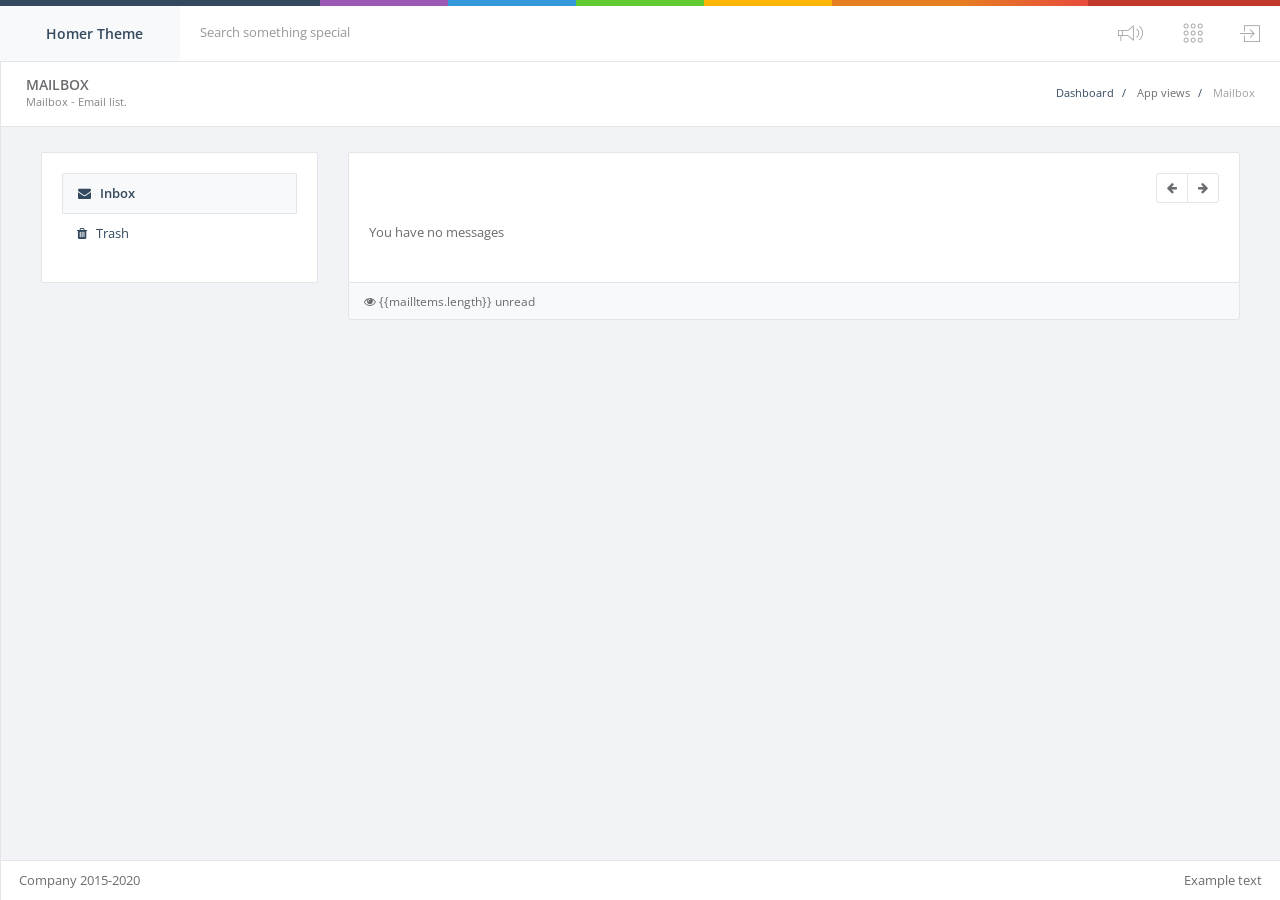
<file: index.html>
<!DOCTYPE html>
<!--[if lt IE 7]>      <html lang="en" ng-app="myApp" class="no-js lt-ie9 lt-ie8 lt-ie7"> <![endif]-->
<!--[if IE 7]>         <html lang="en" ng-app="myApp" class="no-js lt-ie9 lt-ie8"> <![endif]-->
<!--[if IE 8]>         <html lang="en" ng-app="myApp" class="no-js lt-ie9"> <![endif]-->
<!--[if gt IE 8]><!--> <html lang="en" ng-app="myApp" class="no-js"> <!--<![endif]-->
<head>
  <meta charset="utf-8">
  <meta http-equiv="X-UA-Compatible" content="IE=edge">
  <title>My AngularJS App</title>
  <meta name="description" content="">
  <meta name="viewport" content="width=device-width, initial-scale=1">
  <link rel="stylesheet" href="bower_components/html5-boilerplate/dist/css/normalize.css">

    <!-- Vendor styles -->
    <link rel="stylesheet" href="vendor/fontawesome/css/font-awesome.css" />
    <link rel="stylesheet" href="vendor/metisMenu/dist/metisMenu.css" />
    <link rel="stylesheet" href="vendor/animate.css/animate.css" />
    <link rel="stylesheet" href="vendor/bootstrap/dist/css/bootstrap.css" />
    <link rel="stylesheet" href="vendor/awesome-bootstrap-checkbox/awesome-bootstrap-checkbox.css" />


    <!-- App styles -->
    <link rel="stylesheet" href="fonts/pe-icon-7-stroke/css/pe-icon-7-stroke.css" />
    <link rel="stylesheet" href="fonts/pe-icon-7-stroke/css/helper.css" />
    <link rel="stylesheet" href="styles/static_custom.css">
    <link rel="stylesheet" href="styles/style.css">



  <link rel="stylesheet" href="bower_components/html5-boilerplate/dist/css/main.css">
  <link rel="stylesheet" href="app.css">
  <script src="bower_components/html5-boilerplate/dist/js/vendor/modernizr-2.8.3.min.js"></script>
</head>
<body class="hide-sidebar">

<!-- Simple splash screen-->
<div class="splash"> <div class="color-line"></div><div class="splash-title"><h1>Homer - Responsive Admin Theme</h1><p>Special AngularJS Admin Theme for small and medium webapp with very clean and aesthetic style and feel. </p><img src="images/loading-bars.svg" width="64" height="64" /> </div> </div>
<!--[if lt IE 7]>
<p class="alert alert-danger">You are using an <strong>outdated</strong> browser. Please <a href="http://browsehappy.com/">upgrade your browser</a> to improve your experience.</p>
<![endif]-->

    <!-- Header -->
    <div ng-include="'includes/header.html'"></div>

    <!-- Main Wrapper -->
    <div id="wrapper">


        <div class="normalheader transition animated fadeIn small-header">
            <div class="hpanel">
                <div class="panel-body">

                    <div id="hbreadcrumb" class="pull-right">
                        <ol class="hbreadcrumb breadcrumb">
                            <li><a href="index-2.html">Dashboard</a></li>
                            <li>
                                <span>App views</span>
                            </li>
                            <li class="active">
                                <span>Mailbox</span>
                            </li>
                        </ol>
                    </div>
                    <h2 class="font-light m-b-xs">
                        Mailbox
                    </h2>
                    <small>Mailbox - Email list.</small>
                </div>
            </div>
        </div>


        <div class="content animate-panel">

            <div class="row">
                <div class="col-md-3">

                    <div ng-include="'includes/sidebar.html'"></div>

                </div>
                <div class="col-md-9">

                    <div ng-view autoscroll="true"></div>

                </div>
            </div>

        </div>

        <div ng-include="'includes/footer.html'"></div>

    </div>


    <!-- Vendor scripts -->
    <script src="vendor/jquery/dist/jquery.min.js"></script>
    <script src="vendor/slimScroll/jquery.slimscroll.min.js"></script>
    <script src="vendor/bootstrap/dist/js/bootstrap.min.js"></script>
    <script src="vendor/metisMenu/dist/metisMenu.min.js"></script>
    <script src="vendor/iCheck/icheck.min.js"></script>
    <script src="vendor/peity/jquery.peity.min.js"></script>
    <script src="vendor/sparkline/index.js"></script>

    <!-- App scripts -->
    <script src="scripts/homer.js"></script>


<!-- In production use:
<script src="//ajax.googleapis.com/ajax/libs/angularjs/x.x.x/angular.min.js"></script>
-->
  <script src="bower_components/angular/angular.js"></script>
  <script src="bower_components/angular-route/angular-route.js"></script>
  <script src="app.js"></script>
  <script src="inbox/inbox.js"></script>
  <!--<script src="directives/inbox.js"></script>?-->
  <script src="trash/trash.js"></script>

  <script src="components/version/version.js"></script>
  <script src="components/version/version-directive.js"></script>
  <script src="components/version/interpolate-filter.js"></script>
</body>
</html>
</file>
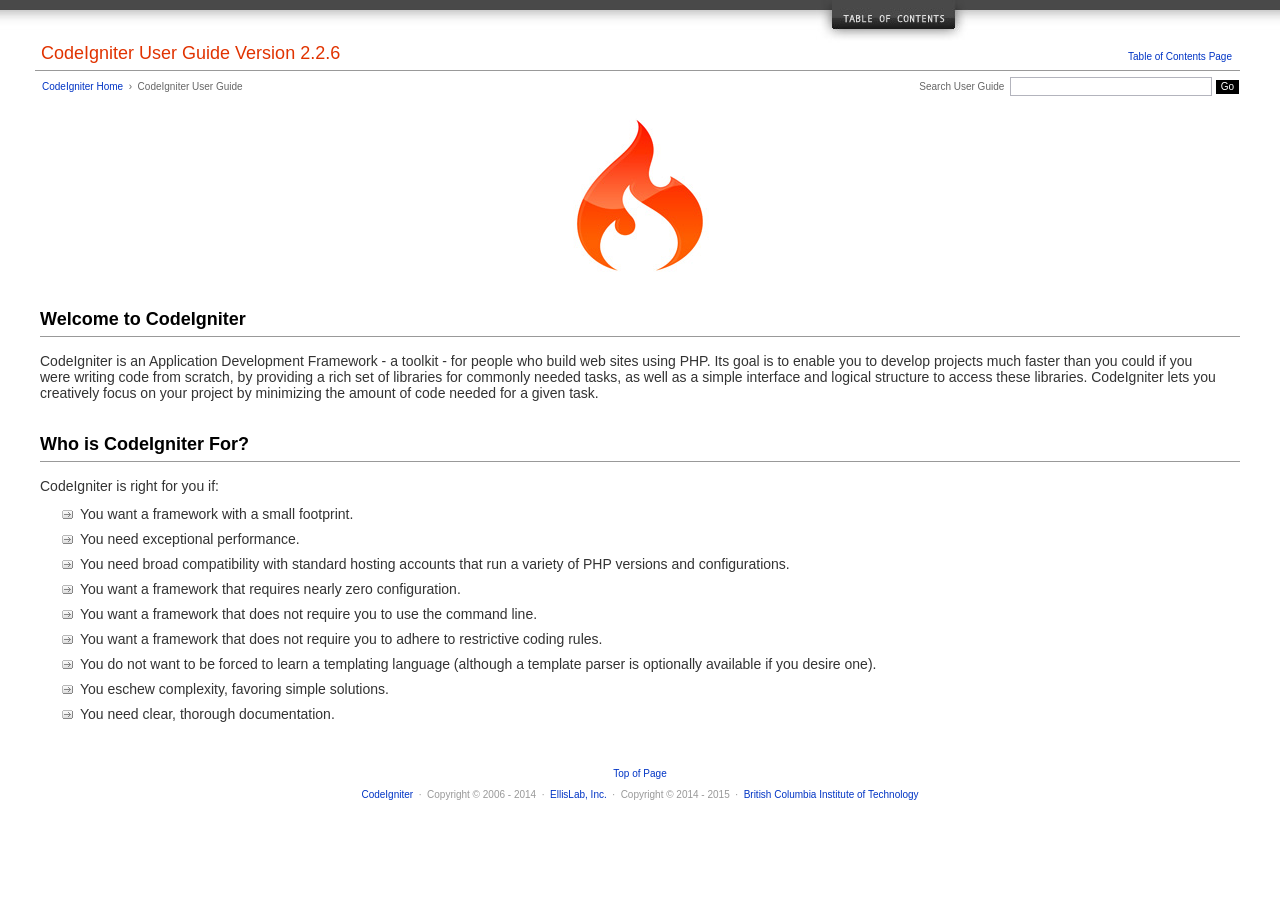
<file: ci_test/user_guide/index.html>
<!DOCTYPE html PUBLIC "-//W3C//DTD XHTML 1.0 Transitional//EN" "http://www.w3.org/TR/xhtml1/DTD/xhtml1-transitional.dtd">
<html xmlns="http://www.w3.org/1999/xhtml" xml:lang="en" lang="en">
<head>

<meta http-equiv="Content-Type" content="text/html; charset=utf-8" />
<title>Welcome to CodeIgniter : CodeIgniter User Guide</title>

<style type='text/css' media='all'>@import url('userguide.css');</style>
<link rel='stylesheet' type='text/css' media='all' href='userguide.css' />

<script type="text/javascript" src="nav/nav.js"></script>
<script type="text/javascript" src="nav/prototype.lite.js"></script>
<script type="text/javascript" src="nav/moo.fx.js"></script>
<script type="text/javascript" src="nav/user_guide_menu.js"></script>

<meta http-equiv='expires' content='-1' />
<meta http-equiv= 'pragma' content='no-cache' />
<meta name='robots' content='all' />
<meta name='author' content='ExpressionEngine Dev Team' />
<meta name='description' content='CodeIgniter User Guide' />

</head>
<body>

<!-- START NAVIGATION -->
<div id="nav"><div id="nav_inner"><script type="text/javascript">create_menu('null');</script></div></div>
<div id="nav2"><a name="top"></a><a href="javascript:void(0);" onclick="myHeight.toggle();"><img src="images/nav_toggle_darker.jpg" width="154" height="43" border="0" title="Toggle Table of Contents" alt="Toggle Table of Contents" /></a></div>
<div id="masthead">
<table cellpadding="0" cellspacing="0" border="0" style="width:100%">
<tr>
<td><h1>CodeIgniter User Guide Version 2.2.6</h1></td>
<td id="breadcrumb_right"><a href="toc.html">Table of Contents Page</a></td>
</tr>
</table>
</div>
<!-- END NAVIGATION -->


<table cellpadding="0" cellspacing="0" border="0" style="width:100%">
<tr>
<td id="breadcrumb">
<a href="http://codeigniter.com/">CodeIgniter Home</a> &nbsp;&#8250;&nbsp; CodeIgniter User Guide
</td>
<td id="searchbox"><form method="get" action="http://www.google.com/search"><input type="hidden" name="as_sitesearch" id="as_sitesearch" value="codeigniter.com/user_guide/" />Search User Guide&nbsp; <input type="text" class="input" style="width:200px;" name="q" id="q" size="31" maxlength="255" value="" />&nbsp;<input type="submit" class="submit" name="sa" value="Go" /></form></td>
</tr>
</table>



<br clear="all" />

<div class="center"><img src="images/ci_logo_flame.jpg" width="150" height="164" border="0" alt="CodeIgniter" /></div>


<!-- START CONTENT -->
<div id="content">



<h2>Welcome to CodeIgniter</h2>

<p>CodeIgniter is an Application Development Framework - a toolkit - for people who build web sites using PHP.
Its goal is to enable you to develop projects much faster than you could if you were writing code
from scratch, by providing a rich set of libraries for commonly needed tasks, as well as a simple interface and
logical structure to access these libraries. CodeIgniter lets you creatively focus on your project by
minimizing the amount of code needed for a given task.</p>


<h2>Who is CodeIgniter For?</h2>

<p>CodeIgniter is right for you if:</p>

<ul>
<li>You want a framework with a small footprint.</li>
<li>You need exceptional performance.</li>
<li>You need broad compatibility with standard hosting accounts that run a variety of PHP versions and configurations.</li>
<li>You want a framework that requires nearly zero configuration.</li>
<li>You want a framework that does not require you to use the command line.</li>
<li>You want a framework that does not require you to adhere to restrictive coding rules.</li>
<li>You do not want to be forced to learn a templating language (although a template parser is optionally available if you desire one).</li>
<li>You eschew complexity, favoring simple solutions.</li>
<li>You need clear, thorough documentation.</li>
</ul>


</div>
<!-- END CONTENT -->


<div id="footer">
<p><a href="#top">Top of Page</a></p>
<p><a href="http://codeigniter.com">CodeIgniter</a> &nbsp;&middot;&nbsp; Copyright &#169; 2006 - 2014 &nbsp;&middot;&nbsp; <a href="http://ellislab.com/">EllisLab, Inc.</a> &nbsp;&middot;&nbsp; Copyright &#169; 2014 - 2015 &nbsp;&middot;&nbsp; <a href="http://bcit.ca/">British Columbia Institute of Technology</a></p>
</div>



</body>
</html>
</file>
<file: fonts/pe-icon-7-stroke/css/pe-icon-7-stroke.css>
@font-face {
	font-family: 'Pe-icon-7-stroke';
	src:url('../fonts/Pe-icon-7-strokea93c.eot?-2irksn');
	src:url('../fonts/Pe-icon-7-stroked41d.eot?#iefix-2irksn') format('embedded-opentype'),
		url('../fonts/Pe-icon-7-strokea93c.woff?-2irksn') format('woff'),
		url('../fonts/Pe-icon-7-strokea93c.ttf?-2irksn') format('truetype'),
		url('../fonts/Pe-icon-7-strokea93c.svg?-2irksn#Pe-icon-7-stroke') format('svg');
	font-weight: normal;
	font-style: normal;
}

[class^="pe-7s-"], [class*=" pe-7s-"] {
	display: inline-block;
	font-family: 'Pe-icon-7-stroke';
	speak: none;
	font-style: normal;
	font-weight: normal;
	font-variant: normal;
	text-transform: none;
	line-height: 1;

	/* Better Font Rendering =========== */
	-webkit-font-smoothing: antialiased;
	-moz-osx-font-smoothing: grayscale;
}

.pe-7s-cloud-upload:before {
	content: "\e68a";
}
.pe-7s-cash:before {
	content: "\e68c";
}
.pe-7s-close:before {
	content: "\e680";
}
.pe-7s-bluetooth:before {
	content: "\e68d";
}
.pe-7s-cloud-download:before {
	content: "\e68b";
}
.pe-7s-way:before {
	content: "\e68e";
}
.pe-7s-close-circle:before {
	content: "\e681";
}
.pe-7s-id:before {
	content: "\e68f";
}
.pe-7s-angle-up:before {
	content: "\e682";
}
.pe-7s-wristwatch:before {
	content: "\e690";
}
.pe-7s-angle-up-circle:before {
	content: "\e683";
}
.pe-7s-world:before {
	content: "\e691";
}
.pe-7s-angle-right:before {
	content: "\e684";
}
.pe-7s-volume:before {
	content: "\e692";
}
.pe-7s-angle-right-circle:before {
	content: "\e685";
}
.pe-7s-users:before {
	content: "\e693";
}
.pe-7s-angle-left:before {
	content: "\e686";
}
.pe-7s-user-female:before {
	content: "\e694";
}
.pe-7s-angle-left-circle:before {
	content: "\e687";
}
.pe-7s-up-arrow:before {
	content: "\e695";
}
.pe-7s-angle-down:before {
	content: "\e688";
}
.pe-7s-switch:before {
	content: "\e696";
}
.pe-7s-angle-down-circle:before {
	content: "\e689";
}
.pe-7s-scissors:before {
	content: "\e697";
}
.pe-7s-wallet:before {
	content: "\e600";
}
.pe-7s-safe:before {
	content: "\e698";
}
.pe-7s-volume2:before {
	content: "\e601";
}
.pe-7s-volume1:before {
	content: "\e602";
}
.pe-7s-voicemail:before {
	content: "\e603";
}
.pe-7s-video:before {
	content: "\e604";
}
.pe-7s-user:before {
	content: "\e605";
}
.pe-7s-upload:before {
	content: "\e606";
}
.pe-7s-unlock:before {
	content: "\e607";
}
.pe-7s-umbrella:before {
	content: "\e608";
}
.pe-7s-trash:before {
	content: "\e609";
}
.pe-7s-tools:before {
	content: "\e60a";
}
.pe-7s-timer:before {
	content: "\e60b";
}
.pe-7s-ticket:before {
	content: "\e60c";
}
.pe-7s-target:before {
	content: "\e60d";
}
.pe-7s-sun:before {
	content: "\e60e";
}
.pe-7s-study:before {
	content: "\e60f";
}
.pe-7s-stopwatch:before {
	content: "\e610";
}
.pe-7s-star:before {
	content: "\e611";
}
.pe-7s-speaker:before {
	content: "\e612";
}
.pe-7s-signal:before {
	content: "\e613";
}
.pe-7s-shuffle:before {
	content: "\e614";
}
.pe-7s-shopbag:before {
	content: "\e615";
}
.pe-7s-share:before {
	content: "\e616";
}
.pe-7s-server:before {
	content: "\e617";
}
.pe-7s-search:before {
	content: "\e618";
}
.pe-7s-film:before {
	content: "\e6a5";
}
.pe-7s-science:before {
	content: "\e619";
}
.pe-7s-disk:before {
	content: "\e6a6";
}
.pe-7s-ribbon:before {
	content: "\e61a";
}
.pe-7s-repeat:before {
	content: "\e61b";
}
.pe-7s-refresh:before {
	content: "\e61c";
}
.pe-7s-add-user:before {
	content: "\e6a9";
}
.pe-7s-refresh-cloud:before {
	content: "\e61d";
}
.pe-7s-paperclip:before {
	content: "\e69c";
}
.pe-7s-radio:before {
	content: "\e61e";
}
.pe-7s-note2:before {
	content: "\e69d";
}
.pe-7s-print:before {
	content: "\e61f";
}
.pe-7s-network:before {
	content: "\e69e";
}
.pe-7s-prev:before {
	content: "\e620";
}
.pe-7s-mute:before {
	content: "\e69f";
}
.pe-7s-power:before {
	content: "\e621";
}
.pe-7s-medal:before {
	content: "\e6a0";
}
.pe-7s-portfolio:before {
	content: "\e622";
}
.pe-7s-like2:before {
	content: "\e6a1";
}
.pe-7s-plus:before {
	content: "\e623";
}
.pe-7s-left-arrow:before {
	content: "\e6a2";
}
.pe-7s-play:before {
	content: "\e624";
}
.pe-7s-key:before {
	content: "\e6a3";
}
.pe-7s-plane:before {
	content: "\e625";
}
.pe-7s-joy:before {
	content: "\e6a4";
}
.pe-7s-photo-gallery:before {
	content: "\e626";
}
.pe-7s-pin:before {
	content: "\e69b";
}
.pe-7s-phone:before {
	content: "\e627";
}
.pe-7s-plug:before {
	content: "\e69a";
}
.pe-7s-pen:before {
	content: "\e628";
}
.pe-7s-right-arrow:before {
	content: "\e699";
}
.pe-7s-paper-plane:before {
	content: "\e629";
}
.pe-7s-delete-user:before {
	content: "\e6a7";
}
.pe-7s-paint:before {
	content: "\e62a";
}
.pe-7s-bottom-arrow:before {
	content: "\e6a8";
}
.pe-7s-notebook:before {
	content: "\e62b";
}
.pe-7s-note:before {
	content: "\e62c";
}
.pe-7s-next:before {
	content: "\e62d";
}
.pe-7s-news-paper:before {
	content: "\e62e";
}
.pe-7s-musiclist:before {
	content: "\e62f";
}
.pe-7s-music:before {
	content: "\e630";
}
.pe-7s-mouse:before {
	content: "\e631";
}
.pe-7s-more:before {
	content: "\e632";
}
.pe-7s-moon:before {
	content: "\e633";
}
.pe-7s-monitor:before {
	content: "\e634";
}
.pe-7s-micro:before {
	content: "\e635";
}
.pe-7s-menu:before {
	content: "\e636";
}
.pe-7s-map:before {
	content: "\e637";
}
.pe-7s-map-marker:before {
	content: "\e638";
}
.pe-7s-mail:before {
	content: "\e639";
}
.pe-7s-mail-open:before {
	content: "\e63a";
}
.pe-7s-mail-open-file:before {
	content: "\e63b";
}
.pe-7s-magnet:before {
	content: "\e63c";
}
.pe-7s-loop:before {
	content: "\e63d";
}
.pe-7s-look:before {
	content: "\e63e";
}
.pe-7s-lock:before {
	content: "\e63f";
}
.pe-7s-lintern:before {
	content: "\e640";
}
.pe-7s-link:before {
	content: "\e641";
}
.pe-7s-like:before {
	content: "\e642";
}
.pe-7s-light:before {
	content: "\e643";
}
.pe-7s-less:before {
	content: "\e644";
}
.pe-7s-keypad:before {
	content: "\e645";
}
.pe-7s-junk:before {
	content: "\e646";
}
.pe-7s-info:before {
	content: "\e647";
}
.pe-7s-home:before {
	content: "\e648";
}
.pe-7s-help2:before {
	content: "\e649";
}
.pe-7s-help1:before {
	content: "\e64a";
}
.pe-7s-graph3:before {
	content: "\e64b";
}
.pe-7s-graph2:before {
	content: "\e64c";
}
.pe-7s-graph1:before {
	content: "\e64d";
}
.pe-7s-graph:before {
	content: "\e64e";
}
.pe-7s-global:before {
	content: "\e64f";
}
.pe-7s-gleam:before {
	content: "\e650";
}
.pe-7s-glasses:before {
	content: "\e651";
}
.pe-7s-gift:before {
	content: "\e652";
}
.pe-7s-folder:before {
	content: "\e653";
}
.pe-7s-flag:before {
	content: "\e654";
}
.pe-7s-filter:before {
	content: "\e655";
}
.pe-7s-file:before {
	content: "\e656";
}
.pe-7s-expand1:before {
	content: "\e657";
}
.pe-7s-exapnd2:before {
	content: "\e658";
}
.pe-7s-edit:before {
	content: "\e659";
}
.pe-7s-drop:before {
	content: "\e65a";
}
.pe-7s-drawer:before {
	content: "\e65b";
}
.pe-7s-download:before {
	content: "\e65c";
}
.pe-7s-display2:before {
	content: "\e65d";
}
.pe-7s-display1:before {
	content: "\e65e";
}
.pe-7s-diskette:before {
	content: "\e65f";
}
.pe-7s-date:before {
	content: "\e660";
}
.pe-7s-cup:before {
	content: "\e661";
}
.pe-7s-culture:before {
	content: "\e662";
}
.pe-7s-crop:before {
	content: "\e663";
}
.pe-7s-credit:before {
	content: "\e664";
}
.pe-7s-copy-file:before {
	content: "\e665";
}
.pe-7s-config:before {
	content: "\e666";
}
.pe-7s-compass:before {
	content: "\e667";
}
.pe-7s-comment:before {
	content: "\e668";
}
.pe-7s-coffee:before {
	content: "\e669";
}
.pe-7s-cloud:before {
	content: "\e66a";
}
.pe-7s-clock:before {
	content: "\e66b";
}
.pe-7s-check:before {
	content: "\e66c";
}
.pe-7s-chat:before {
	content: "\e66d";
}
.pe-7s-cart:before {
	content: "\e66e";
}
.pe-7s-camera:before {
	content: "\e66f";
}
.pe-7s-call:before {
	content: "\e670";
}
.pe-7s-calculator:before {
	content: "\e671";
}
.pe-7s-browser:before {
	content: "\e672";
}
.pe-7s-box2:before {
	content: "\e673";
}
.pe-7s-box1:before {
	content: "\e674";
}
.pe-7s-bookmarks:before {
	content: "\e675";
}
.pe-7s-bicycle:before {
	content: "\e676";
}
.pe-7s-bell:before {
	content: "\e677";
}
.pe-7s-battery:before {
	content: "\e678";
}
.pe-7s-ball:before {
	content: "\e679";
}
.pe-7s-back:before {
	content: "\e67a";
}
.pe-7s-attention:before {
	content: "\e67b";
}
.pe-7s-anchor:before {
	content: "\e67c";
}
.pe-7s-albums:before {
	content: "\e67d";
}
.pe-7s-alarm:before {
	content: "\e67e";
}
.pe-7s-airplay:before {
	content: "\e67f";
}
</file>
<file: styles/static_custom.css>
/* Toastr custom styles*/
#toast-container {
}

#toast-container.toast-bottom-center > div, #toast-container.toast-top-center > div {
    margin: 10px auto 0;
}

#toast-container > .toast-info,
#toast-container > .toast-error,
#toast-container > .toast-warning,
#toast-container > .toast-success{
    background-image: none;
}

#toast-container > div {
    background: #fff;
    padding: 20px;
    color: #6a6c6f;
    box-shadow: 0 0 1px rgba(0, 0, 0, 0.1), 0 2px 4px rgba(0, 0, 0, 0.2);
    opacity: 1;
}


#toast-container > div:hover {
    box-shadow: 0 0 1px rgba(0, 0, 0, 0.1), 0 2px 4px rgba(0, 0, 0, 0.2);
}

.toast-close-button {
    color: #000;
    opacity: 0.2;
}

.toast-info {
    background: #fff;
    border-left: 6px solid #3498db;
}
.toast-success {
    background: #fff;
    border-left: 6px solid #62cb31;
}
.toast-warning {
    background: #fff;
    border-left: 6px solid #ffb606;
}
.toast-error {
    background: #fff;
    border-left: 6px solid #e74c3c;
}

.toast-progress {
    opacity: 0.6;
}

.toast-info .toast-progress {
    background-color: #3498db;
}
.toast-success .toast-progress {
    background-color: #62cb31;
}
.toast-warning .toast-progress {
    background-color: #ffb606;
}
.toast-error .toast-progress {
    background-color: #e74c3c;
}

/* Nestable list */

.dd {
    position: relative;
    display: block;
    margin: 0;
    padding: 0;
    list-style: none;
    font-size: 13px;
    line-height: 20px;
}

.dd-list {
    display: block;
    position: relative;
    margin: 0;
    padding: 0;
    list-style: none;
}

.dd-list .dd-list {
    padding-left: 30px;
}

.dd-collapsed .dd-list {
    display: none;
}

.dd-item,
.dd-empty,
.dd-placeholder {
    display: block;
    position: relative;
    margin: 0;
    padding: 0;
    min-height: 20px;
    font-size: 13px;
    line-height: 20px;
}

.dd-handle {
    display: block;
    margin: 5px 0;
    padding: 5px 10px;
    color: #333;
    text-decoration: none;
    border: 1px solid #e4e5e7;
    background: #f7f9fa;
    -webkit-border-radius: 3px;
    border-radius: 3px;
    box-sizing: border-box;
    -moz-box-sizing: border-box;
}

.dd-handle span {
    font-weight: bold;
}

.dd-handle:hover {
    background: #f0f0f0;
    cursor: pointer;
    font-weight: bold;
}

.dd-item > button {
    display: block;
    position: relative;
    cursor: pointer;
    float: left;
    width: 25px;
    height: 20px;
    margin: 5px 0;
    padding: 0;
    text-indent: 100%;
    white-space: nowrap;
    overflow: hidden;
    border: 0;
    background: transparent;
    font-size: 12px;
    line-height: 1;
    text-align: center;
    font-weight: bold;
}

.dd-item > button:before {
    content: '+';
    display: block;
    position: absolute;
    width: 100%;
    text-align: center;
    text-indent: 0;
}

.dd-item > button[data-action="collapse"]:before {
    content: '-';
}

#nestable2 .dd-item > button {
    font-family: FontAwesome;
    height: 34px;
    width: 33px;
    color: #c1c1c1;

}

#nestable2 .dd-item > button:before {
    content: "\f067";
}

#nestable2 .dd-item > button[data-action="collapse"]:before {
    content: "\f068";
}

.dd-placeholder,
.dd-empty {
    margin: 5px 0;
    padding: 0;
    min-height: 30px;
    background: #f2fbff;
    border: 1px dashed #e4e5e7;
    box-sizing: border-box;
    -moz-box-sizing: border-box;
}

.dd-empty {
    border: 1px dashed #bbb;
    min-height: 100px;
    background-color: #e5e5e5;
    background-image: -webkit-linear-gradient(45deg, #fff 25%, transparent 25%, transparent 75%, #fff 75%, #fff), -webkit-linear-gradient(45deg, #fff 25%, transparent 25%, transparent 75%, #fff 75%, #fff);
    background-image: -moz-linear-gradient(45deg, #fff 25%, transparent 25%, transparent 75%, #fff 75%, #fff), -moz-linear-gradient(45deg, #fff 25%, transparent 25%, transparent 75%, #fff 75%, #fff);
    background-image: linear-gradient(45deg, #fff 25%, transparent 25%, transparent 75%, #fff 75%, #fff), linear-gradient(45deg, #fff 25%, transparent 25%, transparent 75%, #fff 75%, #fff);
    background-size: 60px 60px;
    background-position: 0 0, 30px 30px;
}

.dd-dragel {
    position: absolute;
    z-index: 9999;
    pointer-events: none;
}

.dd-dragel > .dd-item .dd-handle {
    margin-top: 0;
}

.dd-dragel .dd-handle {
    -webkit-box-shadow: 2px 4px 6px 0 rgba(0, 0, 0, .1);
    box-shadow: 2px 4px 6px 0 rgba(0, 0, 0, .1);
}

/**
* Nestable Extras
*/
.nestable-lists {
    display: block;
    clear: both;
    padding: 30px 0;
    width: 100%;
    border: 0;
    border-top: 2px solid #e4e5e7;
    border-bottom: 2px solid #e4e5e7;
}

#nestable-menu {
    padding: 0;
    margin: 10px 0 20px 0;
}

#nestable-output,
#nestable2-output {
    width: 100%;
    font-size: 0.75em;
    line-height: 1.333333em;
    font-family: open sans, lucida grande, lucida sans unicode, helvetica, arial, sans-serif;
    padding: 5px;
    box-sizing: border-box;
    -moz-box-sizing: border-box;
}

#nestable2 .dd-handle {
    color: inherit;
    border: 1px dashed #e4e5e7;
    background: #f7f9fa;
    padding: 10px;
}

#nestable2 .dd-handle:hover {
    /*background: #bbb;*/
}


#nestable2  span.label {
    margin-right: 10px;
}

#nestable-output,
#nestable2-output {
    font-size: 12px;
    padding: 25px;
    box-sizing: border-box;
    -moz-box-sizing: border-box;
}
</file>
<file: styles/style.css>
@import url(http://fonts.googleapis.com/css?family=Open+Sans:300,400,600,700&amp;lang=en);
/* MARGINS & PADDINGS */
.p-xxs {
  padding: 5px !important;
}
.p-xs {
  padding: 10px !important;
}
.p-sm {
  padding: 15px !important;
}
.p-m {
  padding: 20px !important;
}
.p-md {
  padding: 25px !important;
}
.p-lg {
  padding: 30px !important;
}
.p-xl {
  padding: 40px !important;
}
.m-xxs {
  margin: 2px 4px;
}
.m-xs {
  margin: 5px;
}
.m-sm {
  margin: 10px;
}
.m {
  margin: 15px;
}
.m-md {
  margin: 20px;
}
.m-lg {
  margin: 30px;
}
.m-xl {
  margin: 50px;
}
.m-n {
  margin: 0 !important;
}
.m-l-none {
  margin-left: 0;
}
.m-l-xs {
  margin-left: 5px;
}
.m-l-sm {
  margin-left: 10px;
}
.m-l {
  margin-left: 15px;
}
.m-l-md {
  margin-left: 20px;
}
.m-l-lg {
  margin-left: 30px;
}
.m-l-xl {
  margin-left: 40px;
}
.m-l-n-xxs {
  margin-left: -1px;
}
.m-l-n-xs {
  margin-left: -5px;
}
.m-l-n-sm {
  margin-left: -10px;
}
.m-l-n {
  margin-left: -15px;
}
.m-l-n-md {
  margin-left: -20px;
}
.m-l-n-lg {
  margin-left: -30px;
}
.m-l-n-xl {
  margin-left: -40px;
}
.m-t-none {
  margin-top: 0;
}
.m-t-xxs {
  margin-top: 1px;
}
.m-t-xs {
  margin-top: 5px;
}
.m-t-sm {
  margin-top: 10px;
}
.m-t {
  margin-top: 15px;
}
.m-t-md {
  margin-top: 20px;
}
.m-t-lg {
  margin-top: 30px;
}
.m-t-xl {
  margin-top: 40px;
}
.m-t-xxl {
  margin-top: 50px;
}
.m-t-xxxl {
  margin-top: 60px;
}
.m-t-n-xxs {
  margin-top: -1px;
}
.m-t-n-xs {
  margin-top: -5px;
}
.m-t-n-sm {
  margin-top: -10px;
}
.m-t-n {
  margin-top: -15px;
}
.m-t-n-md {
  margin-top: -20px;
}
.m-t-n-lg {
  margin-top: -30px;
}
.m-t-n-xl {
  margin-top: -40px;
}
.m-r-none {
  margin-right: 0;
}
.m-r-xxs {
  margin-right: 1px;
}
.m-r-xs {
  margin-right: 5px;
}
.m-r-sm {
  margin-right: 10px;
}
.m-r {
  margin-right: 15px;
}
.m-r-md {
  margin-right: 20px;
}
.m-r-lg {
  margin-right: 30px;
}
.m-r-xl {
  margin-right: 40px;
}
.m-r-n-xxs {
  margin-right: -1px;
}
.m-r-n-xs {
  margin-right: -5px;
}
.m-r-n-sm {
  margin-right: -10px;
}
.m-r-n {
  margin-right: -15px;
}
.m-r-n-md {
  margin-right: -20px;
}
.m-r-n-lg {
  margin-right: -30px;
}
.m-r-n-xl {
  margin-right: -40px;
}
.m-b-none {
  margin-bottom: 0;
}
.m-b-xxs {
  margin-bottom: 1px;
}
.m-b-xs {
  margin-bottom: 5px;
}
.m-b-sm {
  margin-bottom: 10px;
}
.m-b {
  margin-bottom: 15px;
}
.m-b-md {
  margin-bottom: 20px;
}
.m-b-lg {
  margin-bottom: 30px;
}
.m-b-xl {
  margin-bottom: 40px;
}
.m-b-n-xxs {
  margin-bottom: -1px;
}
.m-b-n-xs {
  margin-bottom: -5px;
}
.m-b-n-sm {
  margin-bottom: -10px;
}
.m-b-n {
  margin-bottom: -15px;
}
.m-b-n-md {
  margin-bottom: -20px;
}
.m-b-n-lg {
  margin-bottom: -30px;
}
.m-b-n-xl {
  margin-bottom: -40px;
}
.space-15 {
  margin: 15px 0;
}
.space-20 {
  margin: 20px 0;
}
.space-25 {
  margin: 25px 0;
}
.space-30 {
  margin: 30px 0;
}
.sweet-alert button {
  background-color: #34495e;
  color: white;
  border: none;
  box-shadow: none;
  font-size: 17px;
  font-weight: 500;
  border-radius: 5px;
  padding: 10px 32px;
  margin: 26px 5px 0 5px;
  cursor: pointer;
}
.sweet-alert button:focus {
  outline: none;
  box-shadow: 0 0 2px rgba(128, 179, 235, 0.5), inset 0 0 0 1px rgba(0, 0, 0, 0.05);
}
.sweet-alert button:hover {
  background-color: #a1d9f2;
}
.sweet-alert button:active {
  background-color: #81ccee;
}
.sweet-alert button.cancel {
  background-color: #D0D0D0;
}
.sweet-alert button.cancel:hover {
  background-color: #c8c8c8;
}
.sweet-alert button.cancel:active {
  background-color: #b6b6b6;
}
.sweet-alert p {
  font-size: 14px;
  font-weight: 400;
}
.sweet-alert h2 {
  font-size: 26px;
}
.sweet-alert {
  padding: 25px;
  box-shadow: 0 0 1px rgba(0, 0, 0, 0.1), 0 2px 4px rgba(0, 0, 0, 0.2);
  -webkit-box-shadow: 0 0 1 px rgba(0, 0, 0, 0.1), 0 2 px 4 px rgba(0, 0, 0, 0.2);
  -moz-box-shadow: 0 0 1 px rgba(0, 0, 0, 0.1), 0 2 px 4 px rgba(0, 0, 0, 0.2);
}
.table > thead > tr > th {
  border-bottom: 1px solid #ddd;
}
.cg-notify-message.homer-notify {
  background: #fff;
  padding: 0;
  box-shadow: 0 0 1px rgba(0, 0, 0, 0.1), 0 2px 4px rgba(0, 0, 0, 0.2);
  -webkit-box-shadow: 0 0 1 px rgba(0, 0, 0, 0.1), 0 2 px 4 px rgba(0, 0, 0, 0.2);
  -moz-box-shadow: 0 0 1 px rgba(0, 0, 0, 0.1), 0 2 px 4 px rgba(0, 0, 0, 0.2);
  border: none ;
  margin-top: 30px;
  color: inherit;
}
.homer-notify.alert-warning {
  border-left: 6px solid #ffb606;
}
.homer-notify.alert-success {
  border-left: 6px solid #62cb31;
}
.homer-notify.alert-danger {
  border-left: 6px solid #c0392b;
}
.homer-notify.alert-info {
  border-left: 6px solid #3498db;
}
.h-modal-icon {
  font-size: 66px;
}
.inmodal .color-line {
  border-radius: 4px 4px 0 0;
}
.modal-content {
  border-radius: 5px;
  border: none;
  box-shadow: 0 0 1px rgba(0, 0, 0, 0.1), 0 2px 4px rgba(0, 0, 0, 0.2);
}
.modal-backdrop.in {
  opacity: 0.4;
}
.modal-backdrop {
  position: fixed;
  bottom: 0;
}
.modal-dialog {
  margin-top: 80px;
}
.modal-title {
  font-size: 30px;
  font-weight: 300;
}
.modal-header {
  padding: 40px 30px;
  background: #f7f9fa;
}
.modal-body {
  padding: 20px 30px;
}
.modal-header small {
  color: #9d9fa2;
}
.modal-footer {
  background: #f7f9fa;
}
.hmodal-info .color-line {
  background: #3498db;
}
.hmodal-warning .color-line {
  background: #ffb606;
}
.hmodal-success .color-line {
  background: #62cb31;
}
.hmodal-danger .color-line {
  background: #c0392b;
}
.hmodal-info h4.modal-title {
  color: #3498db;
}
.hmodal-warning h4.modal-title {
  color: #ffb606;
}
.hmodal-success h4.modal-title {
  color: #62cb31;
}
.hmodal-danger h4.modal-title {
  color: #c0392b;
}
/* Progress bar */
.progress {
  border-radius: 2px;
  margin-bottom: 10px;
}
.progress-bar {
  background-color: #f1f3f6;
  text-align: right;
  padding-right: 10px;
  color: #6a6c6f;
}
.progress-small,
.progress-small .progress-bar {
  height: 10px;
}
.progress-bar-success {
  border-right: 4px solid #58b62c;
}
.progress-bar-info {
  border-right: 4px solid #258cd1;
}
.progress-bar-warning {
  border-right: 4px solid #eba600;
}
.progress-bar-danger {
  border-right: 4px solid #e43725;
}
.full .progress-bar-success {
  background-color: #62cb31;
  border-right: 4px solid #58b62c;
}
.full .progress-bar-info {
  background-color: #3498db;
  border-right: 4px solid #258cd1;
}
.full .progress-bar-warning {
  background-color: #ffb606;
  border-right: 4px solid #eba600;
}
.full .progress-bar-danger {
  background-color: #e74c3c;
  border-right: 4px solid #e43725;
}
.full .progress-bar {
  color: #ffffff;
}
body.blank {
  background-color: #f1f3f6;
}
.login-container {
  max-width: 420px;
  margin: auto;
  padding-top: 6%;
}
.register-container {
  max-width: 720px;
  margin: auto;
  padding-top: 6%;
}
.lock-container {
  max-width: 420px;
  margin: auto;
  padding-top: 6%;
}
.error-container {
  max-width: 620px;
  margin: auto;
  padding-top: 6%;
}
.big-icon {
  font-size: 120px;
}
.error-container h1 {
  font-size: 44px;
}
.back-link {
  float: left;
  width: 100%;
  margin: 10px;
}
@media (max-width: 420px) {
  .login-container,
  .lock-container {
    margin: auto 10px;
  }
}
@media (max-width: 720px) {
  .register-container {
    margin: auto 10px;
  }
  .lock-container {
    padding-top: 15%;
  }
}
@media (max-width: 620px) {
  .error-container {
    margin: auto 10px;
  }
}
.vertical-container {
  /* this class is used to give a max-width to the element it is applied to, and center it horizontally when it reaches that max-width */
  width: 98%;
  margin: 0 auto;
}
.vertical-container::after {
  /* clearfix */
  content: '';
  display: table;
  clear: both;
}
.v-timeline {
  position: relative;
  padding: 0;
  margin-top: 2em;
  margin-bottom: 2em;
}
.v-timeline::before {
  content: '';
  position: absolute;
  top: 0;
  left: 18px;
  height: 100%;
  width: 4px;
  background: #e8ebf0;
}
.vertical-timeline-content .btn {
  float: right;
}
.vertical-timeline-block {
  position: relative;
  margin: 2em 0;
}
.vertical-timeline-block:after {
  content: "";
  display: table;
  clear: both;
}
.vertical-timeline-block:first-child {
  margin-top: 0;
}
.vertical-timeline-block:last-child {
  margin-bottom: 0;
}
.vertical-timeline-icon {
  position: absolute;
  top: 0;
  left: 0;
  width: 40px;
  height: 40px;
  border-radius: 50%;
  font-size: 16px;
  border: 1px solid #e4e5e7;
  text-align: center;
  background: #fff;
}
.vertical-timeline-icon i {
  display: block;
  width: 24px;
  height: 24px;
  position: relative;
  left: 50%;
  top: 50%;
  margin-left: -12px;
  margin-top: -9px;
}
.vertical-timeline-content {
  position: relative;
  margin-left: 60px;
  background: white;
  border-radius: 0.25em;
  border: 1px solid #e4e5e7;
}
.vertical-timeline-content:after {
  content: "";
  display: table;
  clear: both;
}
.vertical-timeline-content h2 {
  font-weight: 400;
  margin-top: 4px;
}
.vertical-timeline-content p {
  margin: 1em 0 0 0;
  line-height: 1.6;
}
.vertical-timeline-content .vertical-date {
  font-weight: 500;
  text-align: right;
  font-size: 13px;
}
.vertical-date small {
  color: #62cb31;
  font-weight: 400;
}
.vertical-timeline-content:after,
.vertical-timeline-content:before {
  right: 100%;
  top: 20px;
  border: solid transparent;
  content: " ";
  height: 0;
  width: 0;
  position: absolute;
  pointer-events: none;
}
.vertical-timeline-content:after {
  border-color: transparent;
  border-right-color: #fff;
  border-width: 10px;
  margin-top: -10px;
}
.vertical-timeline-content:before {
  border-color: transparent;
  border-right-color: #e4e5e7;
  border-width: 11px;
  margin-top: -11px;
}
@media only screen and (min-width: 768px) {
  .vertical-timeline-content h2 {
    font-size: 18px;
  }
  .vertical-timeline-content p {
    font-size: 13px;
  }
}
.contact-panel h3 {
  margin-bottom: 2px;
}
.contact-panel h3 a {
  color: inherit;
}
.contact-panel p {
  font-size: 11px;
  line-height: 16px;
  margin-bottom: 0;
}
.contact-panel img {
  width: 76px;
  height: 76px;
}
.contact-footer {
  padding: 0 15px;
}
.contact-stat span {
  font-size: 10px;
  font-weight: 500;
  display: block;
  color: #9d9fa2;
  text-transform: uppercase;
}
.contact-stat {
  padding: 8px 0px;
  text-align: center;
}
.contact-panel:hover .panel-body {
  -webkit-animation-duration: 0.5s;
  animation-duration: 0.5s;
  -webkit-animation-fill-mode: both;
  animation-fill-mode: both;
  animation-name: pulse;
  -webkit-animation-name: pulse;
  z-index: 1;
}
/* FULLCALENDAR */
.fc-state-default {
  background-color: #ffffff;
  background-image: none;
  background-repeat: repeat-x;
  box-shadow: none;
  color: inherit;
  text-shadow: none;
}
.fc-state-default {
  border: 1px solid;
}
.fc-button {
  color: inherit;
  border: 1px solid #e4e5e7;
  cursor: pointer;
  display: inline-block;
  height: 1.9em;
  line-height: 1.9em;
  overflow: hidden;
  padding: 0 0.6em;
  position: relative;
  white-space: nowrap;
}
.fc-state-active {
  background-color: #34495e;
  border-color: #34495e;
  color: #ffffff;
}
.fc-header-title h2 {
  font-size: 16px;
  font-weight: 600;
  color: inherit;
}
.fc-content .fc-widget-header,
.fc-content .fc-widget-content {
  border-color: #e4e5e7;
  font-weight: normal;
}
.fc-border-separate tbody {
  background-color: #F8F8F8;
}
.fc-state-highlight {
  background: none repeat scroll 0 0 #f1f3f6;
}
.external-event {
  padding: 5px 10px;
  border-radius: 2px;
  cursor: pointer;
  margin-bottom: 5px;
}
.fc-ltr .fc-event-hori.fc-event-end,
.fc-rtl .fc-event-hori.fc-event-start {
  border-radius: 2px;
}
.fc-event,
.fc-agenda .fc-event-time,
.fc-event a {
  padding: 4px 6px;
  background-color: #34495e;
  border-color: #34495e;
}
.fc-event-time,
.fc-event-title {
  color: #717171;
  padding: 0 1px;
}
.ui-calendar .fc-event-time,
.ui-calendar .fc-event-title {
  color: #fff;
}
.fc-view-container .fc-widget-header {
  background: #f7f8fa;
}
.fc-widget-header .fc-day-header {
  padding: 12px 0;
}
.fc-ltr .fc-basic-view .fc-day-number {
  text-align: center;
}
.fc-basic-view td.fc-day-number,
.fc-basic-view td.fc-week-number span {
  padding: 6px;
}
.fc-day-grid-event {
  margin: 2px 6px 0;
}
.note-editor {
  border: 1px solid #e4e5e7;
}
.note-editor .note-toolbar {
  border-bottom: 1px solid #e4e5e7;
}
.note-editor .btn-default {
  border-color: #e4e5e7;
}
.ngH eaderCell {
  border-right: none;
  border-bottom: 1px solid #e4e5e7;
}
.ngCell {
  border-right: none;
}
.ngTopPanel {
  background: #fff;
}
.ngRow.even {
  background: #f9f9f9;
}
.ngRow.selected {
  background: #e5e8ee;
}
.ngRow {
  border-bottom: 1px solid #e4e5e7;
}
.ngCell {
  background-color: transparent;
}
.ngHeaderCell {
  border-right: none;
}
.gridStyle {
  border: 1px solid #e4e5e7;
  height: 400px;
}
.show-grid [class^="col-"] {
  background-color: #f1f3f6 !important;
  border: 1px solid #ddd;
  padding-bottom: 10px;
  padding-top: 10px;
}
.show-grid {
  margin: 15px 0;
}
.dropdown-menu.hdropdown {
  padding: 0;
  z-index: 1060;
}
.dropdown-menu.hdropdown .title {
  padding: 12px 12px;
  text-align: center;
  border-bottom: 1px solid #e4e5e7;
}
.dropdown-menu.hdropdown li {
  padding: 6px 12px;
  text-align: left;
  background: #fafbfc;
  border-bottom: 1px solid #e4e5e7;
}
.dropdown-menu.filedropdown li {
  padding: 6px 6px;
  text-align: left;
  background: #fafbfc;
  border-bottom: 1px solid #e4e5e7;
}
.dropdown-menu.filedropdown li i {
  margin-right: 10px;
}
.dropdown-menu.hdropdown.notification li {
  padding: 12px 12px;
}
.dropdown-menu.hdropdown.notification li .label {
  margin-right: 10px;
}
.dropdown-menu.hdropdown li > a:hover,
.dropdown-menu.filedropdown li > a:hover {
  background: inherit;
}
.dropdown-menu.hdropdown li:hover,
.dropdown-menu.filedropdown li:hover {
  background: #f1f3f6;
}
.dropdown-menu.hdropdown li.summary {
  padding: 6px 12px;
  text-align: center;
  background: #fff;
}
.navbar-nav > li > a:hover,
.navbar-nav > li > a:focus,
.navbar-nav .open > a,
.navbar-nav .open > a:hover,
.navbar-nav .open > a:focus {
  color: inherit;
  background: #f7f8fa;
  border-bottom: 1px solid #e4e5e7;
}
.chat-avatar {
  width: 36px;
  height: 36px;
  float: left;
  margin-right: 10px;
  border-radius: 50%;
}
.chat-user-name {
  padding: 10px;
}
.chat-user {
  padding: 8px 10px;
  border-bottom: 1px solid #e7eaec;
}
.chat-user a {
  color: inherit;
}
.chat-view {
  z-index: 1070;
}
.chat-users,
.chat-statistic {
  margin-left: -30px;
}
@media (max-width: 992px) {
  .chat-users,
  .chat-statistic {
    margin-left: 0px;
  }
}
.chat-view .ibox-content {
  padding: 0;
}
.chat-message {
  padding: 10px 20px;
}
.message-avatar {
  height: 36px;
  width: 36px;
  border-radius: 50%;
  margin-top: 1px;
}
.chat-discussion .chat-message .message-avatar {
  float: left;
  margin-right: 10px;
}
.chat-discussion .message {
  background-color: #f7f8fa;
  text-align: left;
  display: block;
  padding: 10px 20px;
  position: relative;
  border-radius: 4px;
}
.chat-discussion .chat-message .message-date {
  float: right;
}
.chat-discussion .chat-message .message {
  text-align: left;
  margin-left: 55px;
}
.message-date {
  font-size: 10px;
  color: #888888;
}
.message-content {
  display: block;
}
.chat-users,
.chat-discussion {
  overflow-y: auto;
  height: 500px;
}
.chat-discussion .chat-message.left .message-date {
  float: right;
}
.chat-discussion .chat-message.right .message-date {
  float: left;
}
.chat-discussion .chat-message.left .message {
  text-align: left;
  margin-left: 55px;
}
.chat-discussion .chat-message.right .message {
  text-align: right;
  margin-right: 55px;
}
.chat-discussion .chat-message.left .message-avatar {
  float: left;
  margin-right: 10px;
}
.chat-discussion .chat-message.right .message-avatar {
  float: right;
  margin-left: 10px;
}
.chat-discussion {
  padding: 15px 10px;
}
.header-line.extreme-color {
  width: 20%;
}
.header-line {
  height: 6px;
  width: 10%;
  float: left;
  margin: 0;
  position: relative;
}
.header-line div {
  position: absolute;
  top: 70px;
  left: 15px;
  font-weight: 600;
  color: #fff;
}
.header-line div span {
  font-weight: 400;
  display: block;
  font-size: 12px;
  color: rgba(255, 255, 255, 0.6);
}
.color-demo .header-line {
  height: 118px;
}
.color-demo .header-line:after {
  display: block;
  position: absolute;
  top: 0;
  background: rgba(0, 0, 0, 0.2);
  content: '';
  height: 10px;
  width: 100%;
}
/* Buttons */
.btn {
  border-radius: 3px;
}
.float-e-margins .btn {
  margin-bottom: 5px;
}
.btn-primary.btn-outline {
  color: #34495e;
}
.btn-primary2.btn-outline {
  color: #9b59b6;
}
.btn-success.btn-outline {
  color: #62cb31;
}
.btn-info.btn-outline {
  color: #3498db;
}
.btn-warning.btn-outline {
  color: #ffb606;
}
.btn-warning2.btn-outline {
  color: #e67e22;
}
.btn-danger.btn-outline {
  color: #e74c3c;
}
.btn-danger2.btn-outline {
  color: #c0392b;
}
.btn-primary.btn-outline:hover,
.btn-success.btn-outline:hover,
.btn-info.btn-outline:hover,
.btn-warning.btn-outline:hover,
.btn-danger.btn-outline:hover {
  color: #fff;
}
.btn-primary {
  background-color: #34495e;
  border-color: #34495e;
  color: #FFFFFF ;
}
.btn-primary:hover,
.btn-primary:focus,
.btn-primary:active,
.btn-primary.active,
.open .dropdown-toggle.btn-primary {
  background-color: #3f5872;
  border-color: #3f5872;
  color: #FFFFFF ;
}
.btn-primary:active,
.btn-primary.active,
.open .dropdown-toggle.btn-primary {
  background-image: none;
}
.btn-primary.disabled,
.btn-primary.disabled:hover,
.btn-primary.disabled:focus,
.btn-primary.disabled:active,
.btn-primary.disabled.active,
.btn-primary[disabled],
.btn-primary[disabled]:hover,
.btn-primary[disabled]:focus,
.btn-primary[disabled]:active,
.btn-primary.active[disabled],
fieldset[disabled] .btn-primary,
fieldset[disabled] .btn-primary:hover,
fieldset[disabled] .btn-primary:focus,
fieldset[disabled] .btn-primary:active,
fieldset[disabled] .btn-primary.active {
  background-color: #293a4a;
  border-color: #293a4a;
}
.btn-primary2 {
  background-color: #9b59b6;
  border-color: #9b59b6;
  color: #FFFFFF ;
}
.btn-primary2:hover,
.btn-primary2:focus,
.btn-primary2:active,
.btn-primary2.active,
.open .dropdown-toggle.btn-primary2 {
  background-color: #a86ebf;
  border-color: #a86ebf;
  color: #FFFFFF ;
}
.btn-primary2:active,
.btn-primary2.active,
.open .dropdown-toggle.btn-primary2 {
  background-image: none;
}
.btn-primary2.disabled,
.btn-primary2.disabled:hover,
.btn-primary2.disabled:focus,
.btn-primary2.disabled:active,
.btn-primary2.disabled.active,
.btn-primary2[disabled],
.btn-primary2[disabled]:hover,
.btn-primary2[disabled]:focus,
.btn-primary2[disabled]:active,
.btn-primary2.active[disabled],
fieldset[disabled] .btn-primary2,
fieldset[disabled] .btn-primary2:hover,
fieldset[disabled] .btn-primary2:focus,
fieldset[disabled] .btn-primary2:active,
fieldset[disabled] .btn-primary2.active {
  background-color: #8c49a7;
  border-color: #8c49a7;
}
.btn-success {
  background-color: #62cb31;
  border-color: #62cb31;
  color: #FFFFFF ;
}
.btn-success:hover,
.btn-success:focus,
.btn-success:active,
.btn-success.active,
.open .dropdown-toggle.btn-success {
  background-color: #74d348;
  border-color: #74d348;
  color: #FFFFFF ;
}
.btn-success:active,
.btn-success.active,
.open .dropdown-toggle.btn-success {
  background-image: none;
}
.btn-success.disabled,
.btn-success.disabled:hover,
.btn-success.disabled:focus,
.btn-success.disabled:active,
.btn-success.disabled.active,
.btn-success[disabled],
.btn-success[disabled]:hover,
.btn-success[disabled]:focus,
.btn-success[disabled]:active,
.btn-success.active[disabled],
fieldset[disabled] .btn-success,
fieldset[disabled] .btn-success:hover,
fieldset[disabled] .btn-success:focus,
fieldset[disabled] .btn-success:active,
fieldset[disabled] .btn-success.active {
  background-color: #56b22b;
  border-color: #56b22b;
}
.btn-info {
  background-color: #3498db;
  border-color: #3498db;
  color: #FFFFFF ;
}
.btn-info:hover,
.btn-info:focus,
.btn-info:active,
.btn-info.active,
.open .dropdown-toggle.btn-info {
  background-color: #4ea5e0;
  border-color: #4ea5e0;
  color: #FFFFFF ;
}
.btn-info:active,
.btn-info.active,
.open .dropdown-toggle.btn-info {
  background-image: none;
}
.btn-info.disabled,
.btn-info.disabled:hover,
.btn-info.disabled:focus,
.btn-info.disabled:active,
.btn-info.disabled.active,
.btn-info[disabled],
.btn-info[disabled]:hover,
.btn-info[disabled]:focus,
.btn-info[disabled]:active,
.btn-info.active[disabled],
fieldset[disabled] .btn-info,
fieldset[disabled] .btn-info:hover,
fieldset[disabled] .btn-info:focus,
fieldset[disabled] .btn-info:active,
fieldset[disabled] .btn-info.active {
  background-color: #2489cc;
  border-color: #2489cc;
}
.btn-default {
  background-color: #fff;
  border-color: #e4e5e7;
  color: #6a6c6f;
}
.btn-default:hover,
.btn-default:focus,
.btn-default:active,
.btn-default.active,
.open .dropdown-toggle.btn-default {
  background-color: #fff;
  border-color: #d9dbdd;
  color: #606265;
}
.btn-default:active,
.btn-default.active,
.open .dropdown-toggle.btn-default {
  background-image: none;
}
.btn-default.disabled,
.btn-default.disabled:hover,
.btn-default.disabled:focus,
.btn-default.disabled:active,
.btn-default.disabled.active,
.btn-default[disabled],
.btn-default[disabled]:hover,
.btn-default[disabled]:focus,
.btn-default[disabled]:active,
.btn-default.active[disabled],
fieldset[disabled] .btn-default,
fieldset[disabled] .btn-default:hover,
fieldset[disabled] .btn-default:focus,
fieldset[disabled] .btn-default:active,
fieldset[disabled] .btn-default.active {
  background-color: #e4ebee;
  border-color: #e4ebee;
}
.btn-warning {
  background-color: #ffb606;
  border-color: #ffb606;
  color: #FFFFFF ;
}
.btn-warning:hover,
.btn-warning:focus,
.btn-warning:active,
.btn-warning.active,
.open .dropdown-toggle.btn-warning {
  background-color: #ffbf25;
  border-color: #ffbf25;
  color: #FFFFFF ;
}
.btn-warning:active,
.btn-warning.active,
.open .dropdown-toggle.btn-warning {
  background-image: none;
}
.btn-warning.disabled,
.btn-warning.disabled:hover,
.btn-warning.disabled:focus,
.btn-warning.disabled:active,
.btn-warning.disabled.active,
.btn-warning[disabled],
.btn-warning[disabled]:hover,
.btn-warning[disabled]:focus,
.btn-warning[disabled]:active,
.btn-warning.active[disabled],
fieldset[disabled] .btn-warning,
fieldset[disabled] .btn-warning:hover,
fieldset[disabled] .btn-warning:focus,
fieldset[disabled] .btn-warning:active,
fieldset[disabled] .btn-warning.active {
  background-color: #e6a300;
  border-color: #e6a300;
}
.btn-warning2 {
  background-color: #e67e22;
  border-color: #e67e22;
  color: #FFFFFF ;
}
.btn-warning2:hover,
.btn-warning2:focus,
.btn-warning2:active,
.btn-warning2.active,
.open .dropdown-toggle.btn-warning2 {
  background-color: #e98e3d;
  border-color: #e98e3d;
  color: #FFFFFF ;
}
.btn-warning2:active,
.btn-warning2.active,
.open .dropdown-toggle.btn-warning2 {
  background-image: none;
}
.btn-warning2.disabled,
.btn-warning2.disabled:hover,
.btn-warning2.disabled:focus,
.btn-warning2.disabled:active,
.btn-warning2.disabled.active,
.btn-warning2[disabled],
.btn-warning2[disabled]:hover,
.btn-warning2[disabled]:focus,
.btn-warning2[disabled]:active,
.btn-warning2.active[disabled],
fieldset[disabled] .btn-warning2,
fieldset[disabled] .btn-warning2:hover,
fieldset[disabled] .btn-warning2:focus,
fieldset[disabled] .btn-warning2:active,
fieldset[disabled] .btn-warning2.active {
  background-color: #d26f18;
  border-color: #d26f18;
}
.btn-danger {
  background-color: #e74c3c;
  border-color: #e74c3c;
  color: #FFFFFF ;
}
.btn-danger:hover,
.btn-danger:focus,
.btn-danger:active,
.btn-danger.active,
.open .dropdown-toggle.btn-danger {
  background-color: #ea6557;
  border-color: #ea6557;
  color: #FFFFFF ;
}
.btn-danger:active,
.btn-danger.active,
.open .dropdown-toggle.btn-danger {
  background-image: none;
}
.btn-danger.disabled,
.btn-danger.disabled:hover,
.btn-danger.disabled:focus,
.btn-danger.disabled:active,
.btn-danger.disabled.active,
.btn-danger[disabled],
.btn-danger[disabled]:hover,
.btn-danger[disabled]:focus,
.btn-danger[disabled]:active,
.btn-danger.active[disabled],
fieldset[disabled] .btn-danger,
fieldset[disabled] .btn-danger:hover,
fieldset[disabled] .btn-danger:focus,
fieldset[disabled] .btn-danger:active,
fieldset[disabled] .btn-danger.active {
  background-color: #e43321;
  border-color: #e43321;
}
.btn-danger2 {
  background-color: #c0392b;
  border-color: #c0392b;
  color: #FFFFFF ;
}
.btn-danger2:hover,
.btn-danger2:focus,
.btn-danger2:active,
.btn-danger2.active,
.open .dropdown-toggle.btn-danger2 {
  background-color: #d24637;
  border-color: #d24637;
  color: #FFFFFF ;
}
.btn-danger2:active,
.btn-danger2.active,
.open .dropdown-toggle.btn-danger2 {
  background-image: none;
}
.btn-danger2.disabled,
.btn-danger2.disabled:hover,
.btn-danger2.disabled:focus,
.btn-danger2.disabled:active,
.btn-danger2.disabled.active,
.btn-danger2[disabled],
.btn-danger2[disabled]:hover,
.btn-danger2[disabled]:focus,
.btn-danger2[disabled]:active,
.btn-danger2.active[disabled],
fieldset[disabled] .btn-danger2,
fieldset[disabled] .btn-danger2:hover,
fieldset[disabled] .btn-danger2:focus,
fieldset[disabled] .btn-danger2:active,
fieldset[disabled] .btn-danger2.active {
  background-color: #a73225;
  border-color: #a73225;
}
.btn-link {
  color: inherit ;
}
.btn-link:hover,
.btn-link:focus,
.btn-link:active,
.btn-link.active,
.open .dropdown-toggle.btn-link {
  color: #6a6c6f;
}
.btn-link:active,
.btn-link.active,
.open .dropdown-toggle.btn-link {
  background-image: none;
}
.btn-link.disabled,
.btn-link.disabled:hover,
.btn-link.disabled:focus,
.btn-link.disabled:active,
.btn-link.disabled.active,
.btn-link[disabled],
.btn-link[disabled]:hover,
.btn-link[disabled]:focus,
.btn-link[disabled]:active,
.btn-link.active[disabled],
fieldset[disabled] .btn-link,
fieldset[disabled] .btn-link:hover,
fieldset[disabled] .btn-link:focus,
fieldset[disabled] .btn-link:active,
fieldset[disabled] .btn-link.active {
  color: #9d9fa2;
}
.btn-outline {
  color: inherit;
  background-color: transparent;
  transition: all .5s;
}
.btn-xs {
  border-radius: 3px;
  font-size: 11px;
  line-height: 1.5;
  padding: 1px 7px;
}
.btn-circle {
  width: 30px;
  height: 30px;
  padding: 6px 0;
  border-radius: 15px;
  text-align: center;
  font-size: 12px;
  line-height: 1.428571429;
}
.btn-circle.btn-xs {
  width: 20px;
  height: 20px;
  padding: 4px 8px;
  border-radius: 25px;
  font-size: 10px;
  line-height: 1;
}
.btn-circle.btn-lg {
  width: 50px;
  height: 50px;
  padding: 10px 16px;
  border-radius: 25px;
  font-size: 18px;
  line-height: 1.33;
}
.btn-circle.btn-xl {
  width: 70px;
  height: 70px;
  padding: 10px 16px;
  border-radius: 35px;
  font-size: 24px;
  line-height: 1.33;
}
/* Fonts */
.font-light {
  font-weight: 300;
}
.font-normal {
  font-weight: 400;
}
.font-bold {
  font-weight: 600;
}
.font-extra-bold {
  font-weight: 700;
}
.font-uppercase {
  text-transform: uppercase;
}
.font-trans {
  opacity: 0.5 !important;
}
.text-big {
  font-size: 60px;
}
h1,
.h1,
h2,
.h2,
h3,
.h3 {
  margin-top: 10px;
  margin-bottom: 10px;
  font-weight: 200;
}
/* iCheck plugin Square skin, green
----------------------------------- */
.icheckbox_square-green,
.iradio_square-green {
  display: inline-block;
  *display: inline;
  vertical-align: middle;
  margin: 0;
  padding: 0;
  width: 22px;
  height: 22px;
  background: url(img/green.png) no-repeat;
  border: none;
  cursor: pointer;
}
.icheckbox_square-green {
  background-position: 0 0;
}
.icheckbox_square-green.hover {
  background-position: -24px 0;
}
.icheckbox_square-green.checked {
  background-position: -48px 0;
}
.icheckbox_square-green.disabled {
  background-position: -72px 0;
  cursor: default;
}
.icheckbox_square-green.checked.disabled {
  background-position: -96px 0;
}
.iradio_square-green {
  background-position: -120px 0;
}
.iradio_square-green.hover {
  background-position: -144px 0;
}
.iradio_square-green.checked {
  background-position: -168px 0;
}
.iradio_square-green.disabled {
  background-position: -192px 0;
  cursor: default;
}
.iradio_square-green.checked.disabled {
  background-position: -216px 0;
}
/* HiDPI support */
@media (-o-min-device-pixel-ratio: 5/4), (-webkit-min-device-pixel-ratio: 1.25), (min-resolution: 120dpi) {
  .icheckbox_square-green,
  .iradio_square-green {
    background-image: url(img/green%402x.png);
    -webkit-background-size: 240px 24px;
    background-size: 240px 24px;
  }
}
/* Layout */
html {
  margin: 0;
  padding: 0;
  height: 100%;
  overflow-x: hidden!important;
}
body {
  font-family: "Open Sans", "Helvetica Neue", Helvetica, Arial, sans-serif;
  background-color: #fff;
  font-size: 13px;
  color: #6a6c6f;
  margin: 0;
  padding: 0;
  height: 100%;
}
#header {
  background-color: #fff;
  display: block;
  height: 62px;
  margin: 0;
  padding: 0;
  position: relative;
  border-bottom: 1px solid #e4e5e7;
}
#menu {
  width: 180px;
  bottom: 0;
  float: left;
  left: 0;
  position: absolute;
  top: 62px;
  transition: all 0.4s ease 0s;
}
#wrapper {
  margin: 0 0 0 180px;
  padding: 0;
  background: #f1f3f6;
  border-left: 1px solid #e4e5e7;
  transition: all 0.4s ease 0s;
  position: relative;
  min-height: 100%;
}
.content {
  padding: 25px 40px 40px 40px;
  min-width: 320px;
}
.footer {
  padding: 10px 18px;
  background: #ffffff;
  border-top: 1px solid #e4e5e7;
  transition: all 0.4s ease 0s;
  position: absolute;
  bottom: 0;
  left: 0;
  right: 0;
}
@media (max-width: 768px) {
  .content {
    padding: 15px 15px 15px 15px;
    min-width: 320px;
  }
}
.content-boxed {
  max-width: 1100px;
  margin: auto;
  padding-top: 60px;
}
#page-header {
  padding: 20px 40px;
}
.color-line {
  background: #f7f9fa;
  height: 6px;
  background-image: -webkit-linear-gradient(left, #34495e, #34495e 25%, #9b59b6 25%, #9b59b6 35%, #3498db 35%, #3498db 45%, #62cb31 45%, #62cb31 55%, #ffb606 55%, #ffb606 65%, #e67e22 65%, #e67e22 75%, #e74c3c 85%, #e74c3c 85%, #c0392b 85%, #c0392b 100%);
  background-image: -moz-linear-gradient(left, #34495e, #34495e 25%, #9b59b6 25%, #9b59b6 35%, #3498db 35%, #3498db 45%, #62cb31 45%, #62cb31 55%, #ffb606 55%, #ffb606 65%, #e67e22 65%, #e67e22 75%, #e74c3c 85%, #e74c3c 85%, #c0392b 85%, #c0392b 100%);
  background-image: -ms-linear-gradient(left, #34495e, #34495e 25%, #9b59b6 25%, #9b59b6 35%, #3498db 35%, #3498db 45%, #62cb31 45%, #62cb31 55%, #ffb606 55%, #ffb606 65%, #e67e22 65%, #e67e22 75%, #e74c3c 85%, #e74c3c 85%, #c0392b 85%, #c0392b 100%);
  background-image: linear-gradient(to right, #34495e, #34495e 25%, #9b59b6 25%, #9b59b6 35%, #3498db 35%, #3498db 45%, #62cb31 45%, #62cb31 55%, #ffb606 55%, #ffb606 65%, #e67e22 65%, #e67e22 75%, #e74c3c 85%, #e74c3c 85%, #c0392b 85%, #c0392b 100%);
  background-size: 100% 6px;
  background-position: 50% 100%;
  background-repeat: no-repeat;
}
.fixed-navbar #header {
  width: 100%;
  position: fixed;
  z-index: 1000;
}
.fixed-navbar #wrapper {
  top: 62px;
}
.fixed-sidebar #menu {
  position: fixed;
  overflow-x: hidden;
  overflow-y: scroll;
  width: 197px;
  margin-right: -17px;
}
.fixed-sidebar.show-sidebar #menu {
  width: 180px;
}
.fixed-footer .footer {
  position: fixed;
  z-index: 1001;
  bottom: 0;
  left: 181px;
  right: 0;
}
.fixed-footer.hide-sidebar .footer {
  left: 0;
}
@media (max-width: 768px) {
  .fixed-footer .footer {
    left: 0;
  }
  .fixed-footer.show-sidebar .footer {
    left: 181px;
  }
}
#right-sidebar {
  background-color: #fff;
  border-left: 1px solid #e4e5e7;
  overflow: hidden;
  position: fixed;
  top: 0px;
  width: 260px !important;
  z-index: 1009;
  bottom: 0;
  right: 0;
  display: none;
  overflow: auto;
}
#right-sidebar.sidebar-open {
  display: block;
}
.fixed-small-header .small-header {
  position: fixed;
  top: 62px;
  left: 0;
  right: 0;
  margin-left: 181px;
  z-index: 1001;
}
.fixed-small-header .content {
  padding-top: 80px;
}
.fixed-small-header.hide-sidebar .small-header {
  margin-left: 0;
}
.fixed-small-header.page-small .small-header {
  margin-left: 0;
}
.fixed-small-header.page-small .content {
  padding-top: 120px;
}
.fixed-small-header.page-small.show-sidebar .small-header {
  margin-left: 181px;
  overflow: hidden;
}
.boxed {
  background-color: #ffffff;
}
.boxed .profile-picture {
  background-color: white;
}
.boxed .boxed-wrapper {
  display: block;
  max-width: 1200px;
  margin: 0 auto;
  position: relative;
  overflow: hidden;
  -webkit-box-shadow: 0 0 3px 0 rgba(0, 0, 0, 0.55);
  -moz-box-shadow: 0 0 3px 0 rgba(0, 0, 0, 0.55);
  box-shadow: 0 0 3px 0 rgba(0, 0, 0, 0.55);
}
/* Lists */
.list .list-item-container {
  float: left;
}
.list-item-container div:first-child {
  border-top: none;
}
.list .list-item .list-item-content p {
  margin-bottom: 3px;
  margin-top: 0;
}
.list .list-item-date {
  color: #AAAAAA;
  font-size: 10px;
  text-align: center;
}
.list .list-item {
  float: left;
  overflow-x: hidden;
  position: relative;
  width: 100%;
  padding-top: 10px;
  margin-top: 10px;
  border-top: 1px solid #e4e5e7;
}
.list .list-item-container-small {
  min-width: 80px;
  text-align: center;
}
.list .list-item .list-item-content .list-item-right {
  height: 100%;
  padding: 0 10px;
  position: absolute;
  right: 0;
  top: 0;
}
.list .list-item .list-item-content h1,
.list .list-item .list-item-content h2,
.list .list-item .list-item-content h3,
.list .list-item .list-item-content h4,
.list .list-item .list-item-content h5,
.list .list-item .list-item-content h6,
.list .list-item .list-item-content .list-item-title {
  font-size: 12px;
  font-weight: 600;
  line-height: 20px;
  margin: 0;
}
/* Panels */
.hpanel > .panel-heading {
  color: inherit;
  font-weight: 600;
  padding: 10px 4px;
  transition: all .3s;
  border: 1px solid transparent;
}
.hpanel .hbuilt.panel-heading {
  border-bottom: none;
}
.hpanel > .panel-footer,
.hpanel > .panel-section {
  color: inherit;
  border: 1px solid #e4e5e7;
  border-top: none;
  font-size: 90%;
  background: #f7f9fa;
  padding: 10px 15px;
}
.hpanel.panel-collapse > .panel-heading,
.hpanel .hbuilt {
  background: #fff;
  border-color: #e4e5e7;
  border: 1px solid #e4e5e7;
  padding: 10px 10px;
  border-radius: 2px;
}
.hpanel .panel-body {
  background: #fff;
  border: 1px solid #e4e5e7;
  border-radius: 2px;
  padding: 20px;
  position: relative;
}
.hpanel.panel-group .panel-body:first-child {
  border-top: 1px solid #e4e5e7;
}
.hpanel.panel-group .panel-body {
  border-top: none;
}
.panel-collapse .panel-body {
  border: none;
}
.hpanel {
  background-color: none;
  border: none;
  box-shadow: none;
  margin-bottom: 25px;
}
.panel-tools {
  display: inline-block;
  float: right;
  margin-top: 0;
  padding: 0;
  position: relative;
}
.hpanel .alert {
  margin-bottom: 0;
  border-radius: 0;
  border: 1px solid #e4e5e7;
  border-bottom: none;
}
.panel-tools a {
  margin-left: 5px;
  color: #9d9fa2;
  cursor: pointer;
}
.hpanel.hgreen .panel-body {
  border-top: 2px solid #62cb31;
}
.hpanel.hblue .panel-body {
  border-top: 2px solid #3498db;
}
.hpanel.hyellow .panel-body {
  border-top: 2px solid #ffb606;
}
.hpanel.hviolet .panel-body {
  border-top: 2px solid #9b59b6;
}
.hpanel.horange .panel-body {
  border-top: 2px solid #e67e22;
}
.hpanel.hred .panel-body {
  border-top: 2px solid #e74c3c;
}
.hpanel.hreddeep .panel-body {
  border-top: 2px solid #c0392b;
}
.hpanel.hnavyblue .panel-body {
  border-top: 2px solid #34495e;
}
.hpanel.hbggreen .panel-body {
  background: #62cb31;
  color: #fff;
  border: none;
}
.hpanel.hbgblue .panel-body {
  background: #3498db;
  color: #fff;
  border: none;
}
.hpanel.hbgyellow .panel-body {
  background: #ffb606;
  color: #fff;
  border: none;
}
.hpanel.hbgviolet .panel-body {
  background: #9b59b6;
  color: #fff;
  border: none;
}
.hpanel.hbgorange .panel-body {
  background: #e67e22;
  color: #fff;
  border: none;
}
.hpanel.hbgred .panel-body {
  background: #e74c3c;
  color: #fff;
  border: none;
}
.hpanel.hbgreddeep .panel-body {
  background: #c0392b;
  color: #fff;
  border: none;
}
.hpanel.hbgnavyblue .panel-body {
  background: #34495e;
  color: #fff;
  border: none;
}
.panel-group .panel-heading {
  background-color: #f7f9fa;
}
.small-header .hpanel {
  margin-bottom: 0;
}
.small-header {
  padding: 0 !important;
}
.small-header .panel-body {
  padding: 15px 25px;
  border-right: none;
  border-left: none;
  border-top: none;
  border-radius: 0;
}
.panel-body h5,
.panel-body h4 {
  font-weight: 600;
}
.small-header .panel-body h2 {
  font-size: 14px;
  font-weight: 600;
  text-transform: uppercase;
  margin: 0 0 0 0;
}
.small-header .panel-body small {
  color: #838589;
}
.hbreadcrumb {
  padding: 2px 0px;
  margin-top: 6px;
  margin-bottom: 0px;
  list-style: none;
  background-color: #fff;
  border-radius: #fff;
  font-size: 11px;
}
.hbreadcrumb > li {
  display: inline-block;
}
.hbreadcrumb > li + li:before {
  padding: 0 5px;
  color: #34495e;
}
.hbreadcrumb > .active {
  color: #9d9fa2;
}
.wrapper {
  padding: 10px 20px;
}
.hpanel.collapsed .panel-body,
.hpanel.collapsed .panel-footer {
  display: none;
}
.hpanel.collapsed .fa.fa-chevron-up:before {
  content: "\f078";
}
.hpanel.collapsed .fa.fa-chevron-down:before {
  content: "\f077";
}
.hpanel.collapsed.panel-collapse .panel-body {
  border-width: 0 1px 1px 1px;
  border-color: #e4e5e7;
  border-style: solid;
}
.hpanel.collapsed .hbuilt.panel-heading {
  border-bottom: 1px solid #e4e5e7;
}
body.fullscreen-panel-mode {
  overflow-y: hidden;
}
.hpanel.fullscreen {
  z-index: 2030;
  position: fixed;
  top: 0;
  left: 0;
  right: 0;
  bottom: 0;
  overflow: auto;
  margin-bottom: 0;
}
.hpanel.fullscreen .showhide {
  display: none;
}
.hpanel.fullscreen .panel-body {
  min-height: calc(100% - 77px);
}
.nav-tabs > li.active > a,
.nav-tabs > li.active > a:hover,
.nav-tabs > li.active > a:focus {
  border: 1px solid #e4e5e7;
  border-bottom-color: transparent;
}
.nav-tabs {
  border-bottom: 1px solid #e4e5e7;
}
.tab-pane .panel-body {
  border-top: none;
}
.tabs-left .tab-pane .panel-body,
.tabs-right .tab-pane .panel-body {
  border-top: 1px solid #e4e5e7;
}
.nav-tabs > li a:hover {
  background: transparent;
  border-color: transparent;
}
.tabs-below > .nav-tabs,
.tabs-right > .nav-tabs,
.tabs-left > .nav-tabs {
  border-bottom: 0;
}
.tabs-left .panel-body {
  position: static;
}
.tabs-left > .nav-tabs,
.tabs-right > .nav-tabs {
  width: 20%;
}
.tabs-left .panel-body {
  width: 80%;
  margin-left: 20%;
}
.tabs-right .panel-body {
  width: 80%;
  margin-right: 20%;
}
.tab-content > .tab-pane,
.pill-content > .pill-pane {
  display: none;
}
.tab-content > .active,
.pill-content > .active {
  display: block;
}
.tabs-below > .nav-tabs {
  border-top: 1px solid #e4e5e7;
}
.tabs-below > .nav-tabs > li {
  margin-top: -1px;
  margin-bottom: 0;
}
.tabs-below > .nav-tabs > li > a {
  -webkit-border-radius: 0 0 4px 4px;
  -moz-border-radius: 0 0 4px 4px;
  border-radius: 0 0 4px 4px;
}
.tabs-below > .nav-tabs > li > a:hover,
.tabs-below > .nav-tabs > li > a:focus {
  border-top-color: #e4e5e7;
  border-bottom-color: transparent;
}
.tabs-left > .nav-tabs > li,
.tabs-right > .nav-tabs > li {
  float: none;
}
.tabs-left > .nav-tabs > li > a,
.tabs-right > .nav-tabs > li > a {
  min-width: 74px;
  margin-right: 0;
  margin-bottom: 3px;
}
.tabs-left > .nav-tabs {
  float: left;
  margin-right: 19px;
}
.tabs-left > .nav-tabs > li > a {
  margin-right: -1px;
  -webkit-border-radius: 4px 0 0 4px;
  -moz-border-radius: 4px 0 0 4px;
  border-radius: 4px 0 0 4px;
}
.tabs-left > .nav-tabs .active > a,
.tabs-left > .nav-tabs .active > a:hover,
.tabs-left > .nav-tabs .active > a:focus {
  border-color: #e4e5e7 transparent #e4e5e7 #e4e5e7;
  *border-right-color: #ffffff;
}
.tabs-right > .nav-tabs {
  float: right;
  margin-left: 19px;
}
.tabs-right > .nav-tabs > li > a {
  margin-left: -1px;
  -webkit-border-radius: 0 4px 4px 0;
  -moz-border-radius: 0 4px 4px 0;
  border-radius: 0 4px 4px 0;
}
.tabs-right > .nav-tabs > li > a:hover,
.tabs-right > .nav-tabs > li > a:focus {
  border-color: #eeeeee #eeeeee #eeeeee #dddddd;
}
.tabs-right > .nav-tabs .active > a,
.tabs-right > .nav-tabs .active > a:hover,
.tabs-right > .nav-tabs .active > a:focus {
  border-color: #e4e5e7 #e4e5e7 #e4e5e7 transparent;
  *border-left-color: #ffffff;
  z-index: 1;
}
.tooltip-inner {
  background-color: #34495e;
}
.tooltip.top .tooltip-arrow {
  border-top-color: #34495e;
}
.tooltip.right .tooltip-arrow {
  border-right-color: #34495e;
}
.tooltip.bottom .tooltip-arrow {
  border-bottom-color: #34495e;
}
.tooltip.left .tooltip-arrow {
  border-left-color: #34495e;
}
/* Opacity */
.opacity-0 {
  opacity: 0;
}
.opacity-1 {
  opacity: 1;
}
/* Google Maps */
.google-map {
  height: 300px;
}
.hr-line-dashed {
  background-color: transparent;
  border-top: 1px dotted #f1f3f6;
  color: transparent;
  height: 1px;
  margin: 20px 0;
}
/* Mixin */
.animated-panel {
  -webkit-animation-duration: .5s;
  animation-duration: .5s;
  -webkit-animation-fill-mode: both;
  animation-fill-mode: both;
}
/* Color */
.h-bg-navy-blue {
  background: #34495e;
}
.h-bg-violet {
  background: #9b59b6;
}
.h-bg-blue {
  background: #3498db;
}
.h-bg-green {
  background: #62cb31;
}
.h-bg-yellow {
  background: #ffb606;
}
.h-bg-orange {
  background: #e67e22;
}
.h-bg-red {
  background: #e74c3c;
}
.h-bg-red-deep {
  background: #c0392b;
}
.text-primary {
  color: #34495e;
}
.text-primary-2 {
  color: #9b59b6;
}
.text-info {
  color: #3498db;
}
.text-success {
  color: #62cb31;
}
.text-warning {
  color: #ffb606;
}
.text-danger {
  color: #e74c3c;
}
.text-white {
  color: #fff;
}
.border-top {
  border-top: 1px solid #e4e5e7;
}
.border-bottom {
  border-bottom: 1px solid #e4e5e7;
}
.border-right {
  border-right: 1px solid #e4e5e7;
}
.border-left {
  border-left: 1px solid #e4e5e7;
}
.jqstooltip {
  -webkit-box-sizing: content-box;
  -moz-box-sizing: content-box;
  box-sizing: content-box;
}
/* Inputs */
.has-warning .form-control,
.has-error .form-control,
.has-success .form-control {
  -webkit-box-shadow: none;
  -moz-box-shadow: none;
  box-shadow: none;
}
.has-error .form-control {
  border-color: #d62c1a !important;
}
.has-warning .form-control {
  border-color: #d29400 !important;
}
.has-success .form-control {
  border-color: #4ea227 !important;
}
.has-error .help-block,
.has-error .control-label,
.has-error .radio,
.has-error .checkbox,
.has-error .radio-inline,
.has-error .checkbox-inline,
.has-error.radio label,
.has-error.checkbox label,
.has-error.radio-inline label,
.has-error.checkbox-inline label {
  color: #d62c1a;
}
.has-warning .help-block,
.has-warning .control-label,
.has-warning .radio,
.has-warning .checkbox,
.has-warning .radio-inline,
.has-warning .checkbox-inline,
.has-warning.radio label,
.has-warning.checkbox label,
.has-warning.radio-inline label,
.has-warning.checkbox-inline label {
  color: #d29400;
}
.has-success .help-block,
.has-success .control-label,
.has-success .radio,
.has-success .checkbox,
.has-success .radio-inline,
.has-success .checkbox-inline,
.has-success.radio label,
.has-success.checkbox label,
.has-success.radio-inline label,
.has-success.checkbox-inline label {
  color: #4ea227;
}
/* Backgrounds */
.bg-white {
  background-color: #fff;
}
.bg-light-soft {
  background-color: #f1f3f6;
}
.bg-light {
  background-color: #f7f9fa;
}
/* Slider */
#logo {
  float: left;
  width: 180px;
  background-color: #34495e;
  padding: 18px 10px 18px 18px;
  height: 56px;
  text-align: center;
}
#logo span {
  font-weight: 600;
  color: #fff;
  font-size: 14px;
}
#logo.light-version {
  background-color: #f7f9fa;
  border-bottom: 1px solid #e4e5e7;
  text-align: center;
}
#logo.light-version span {
  font-weight: 600;
  color: #34495e;
  font-size: 14px;
}
.profile-picture {
  padding: 20px 20px;
  text-align: center;
}
.stats-box div {
  display: inline-block;
  vertical-align: middle;
}
.stats-label {
  line-height: 1.2;
}
.stats-label small {
  font-size: 80%;
  line-height: 0.6;
}
.stats-box-value {
  background: #ffffff;
}
.stats-box-detail {
  background: #34495e;
  color: #fff;
  position: relative;
}
/* Labels */
.label-menu-corner .label {
  font-size: 10px;
  line-height: 12px;
  padding: 2px 5px;
  position: absolute;
  right: 18px;
  top: 12px;
}
/* Menu */
#side-menu {
  background: #f7f9fa;
}
#side-menu li a {
  color: #6a6c6f;
  text-transform: uppercase;
  font-weight: 700;
  padding: 15px 20px;
}
#side-menu li {
  border-bottom: 1px solid #e4e5e7;
}
#side-menu li:first-child {
  border-top: 1px solid #e4e5e7;
}
#side-menu li.active a,
#side-menu li:hover a {
  color: #34495e;
}
#side-menu li .nav-second-level li a {
  padding: 10px 10px 10px 30px;
  color: #6a6c6f;
  text-transform: none;
  font-weight: 600;
}
#side-menu li .nav-second-level li.active a {
  color: #34495e;
  background-color: #f7f9fa;
}
#side-menu.nav > li > a:hover,
#side-menu.nav > li > a:focus {
  background: #fff;
}
#side-menu li.active {
  background: #fff;
}
.arrow {
  float: right;
}
.fa.arrow:before {
  content: "\f104";
}
.active > a > .fa.arrow:before {
  content: "\f107";
}
#top-navigation {
  height: 56px;
  position: relative;
  float: left;
}
.navbar-static-top {
  margin: 0 0 0 180px;
}
.navbar.navbar-static-top a,
.nav.navbar-nav li a {
  color: #9d9fa2;
}
.header-link {
  padding: 18px 26px 17px 26px;
  font-size: 14px;
  float: left;
  border-right: 1px solid #e4e5e7;
  border-left: 1px solid #e4e5e7;
  margin-right: 15px;
  background: #f7f9fa;
  cursor: pointer;
}
.header-link:hover {
  background: #f1f4f6;
}
.navbar-nav > li,
.navbar-nav > li > a {
  height: 56px;
}
.navbar-nav > li > a {
  padding: 15px 20px;
  font-size: 25px;
}
.navbar-nav > li:last-child > a {
  padding-right: 35px;
}
.navbar.navbar-static-top .hide-menu {
  color: #9d9fa2;
}
.panel-title {
  font-size: 12px;
  font-weight: 600;
  text-transform: uppercase;
}
/* Box */
.box {
  padding: 40px;
}
.box-rb-border {
  border-right: 1px solid #e4e5e7;
  border-bottom: 1px solid #e4e5e7;
}
.box-b-border {
  border-bottom: 1px solid #e4e5e7;
}
.box-r-border {
  border-right: 1px solid #e4e5e7;
}
/* Height */
.h-100 {
  min-height: 100px;
}
.h-150 {
  min-height: 150px;
}
.h-200 {
  min-height: 200px;
}
.h-300 {
  min-height: 300px;
}
.h-400 {
  min-height: 400px;
}
.h-500 {
  min-height: 500px;
}
.h-600 {
  min-height: 600px;
}
/* Sidebar Hide */
body.hide-sidebar #menu {
  margin-left: -180px;
}
body.hide-sidebar #wrapper {
  margin-left: 0;
}
body.page-small #menu {
  margin-left: -180px;
}
body.page-small #wrapper {
  margin-left: 0;
}
body.page-small.show-sidebar #menu {
  margin-left: 0;
}
body.page-small.show-sidebar #wrapper {
  margin-left: 180px;
}
a {
  cursor: pointer;
  color: #34495e;
}
a:hover,
a:focus {
  color: #34495e;
  text-decoration: none;
}
.no-padding {
  padding: 0 !important;
}
.no-borders {
  border: none !important;
}
.no-margins {
  margin: 0 !important;
}
.no-background {
  background: transparent !important;
}
.navbar-form-custom {
  float: left;
  height: 52px;
  padding: 0;
  width: 180px;
}
.navbar-form-custom .form-control {
  background: none repeat scroll 0 0 rgba(0, 0, 0, 0);
  border: medium none;
  font-size: 13px;
  height: 52px;
  margin: 0;
  z-index: 1060;
  padding: 0;
}
.form-control,
.form-control:focus,
.has-error .form-control:focus,
.has-success .form-control:focus,
.has-warning .form-control:focus,
.navbar-collapse,
.navbar-form,
.navbar-form-custom .form-control:focus,
.navbar-form-custom .form-control:hover,
.open .btn.dropdown-toggle,
.panel,
.popover,
.progress,
.progress-bar {
  box-shadow: none;
}
.vertical-mid {
  display: table;
}
.vertical-mid * {
  display: table-cell;
  vertical-align: middle;
}
/* Labels */
.label-success {
  background-color: #62cb31;
}
/* LIST GROUP */
a.list-group-item.active,
a.list-group-item.active:hover,
a.list-group-item.active:focus {
  background-color: #34495e;
  border-color: #34495e;
  color: #FFFFFF !important;
}
.list-group-item-heading {
  margin-top: 10px;
}
.list-group-item-text {
  margin: 0 0 10px;
  color: inherit;
  line-height: inherit;
}
.list-group-item {
  background-color: inherit;
  border: 1px solid #e4e5e7;
  display: block;
  margin-bottom: -1px;
  padding: 10px 15px;
  position: relative;
}
.no-padding .list-group-item {
  border-left: none;
  border-right: none;
  border-bottom: none;
}
.no-padding .list-group-item:first-child {
  border-left: none;
  border-right: none;
  border-bottom: none;
  border-top: none;
}
.no-padding .list-group {
  margin-bottom: 0;
}
.well {
  background: #f7f9fa;
  box-shadow: none;
}
/* Stats */
.stats h4,
h5,
h6 {
  margin: 5px 0;
}
.stats-title h4 {
  text-transform: uppercase;
  font-size: 12px;
  font-weight: 600;
}
/* Widths */
.w-xs {
  min-width: 100px;
}
.w-sm {
  min-width: 120px;
}
.w-m {
  min-width: 140px;
}
.w-lg {
  min-width: 160px;
}
.w-xl {
  min-width: 180px;
}
.w-xxl {
  min-width: 200px;
}
/* Charts */
.flot-chart {
  display: block;
  height: 300px;
  position: relative;
}
.flot-chart-content {
  width: 100%;
  height: 100%;
}
.stats .flot-chart {
  height: 60px;
}
/* Messages */
.feed-activity-list .feed-element {
  border-bottom: 1px solid #E7EAEC;
}
.feed-element:first-child {
  margin-top: 0;
}
.feed-element {
  padding-bottom: 15px;
}
.feed-element,
.feed-element .media {
  margin-top: 15px;
}
.feed-element,
.media-body {
  overflow: hidden;
}
.feed-element > .pull-left {
  margin-right: 10px;
}
.feed-element img.img-circle,
.dropdown-messages-box img.img-circle {
  width: 38px;
  height: 38px;
}
.feed-element .well {
  border: 1px solid #E7EAEC;
  box-shadow: none;
  margin-top: 10px;
  margin-bottom: 5px;
  padding: 10px 20px;
  font-size: 11px;
  line-height: 16px;
}
.feed-element .actions {
  margin-top: 10px;
}
.feed-element .photos {
  margin: 10px 0;
}
.feed-photo {
  max-height: 180px;
  border-radius: 4px;
  overflow: hidden;
  margin-right: 10px;
  margin-bottom: 10px;
}
.feed-element img {
  filter: url("data:image/svg+xml;utf8,<svg xmlns=\'http://www.w3.org/2000/svg\'><filter id=\'grayscale\'><feColorMatrix type=\'matrix\' values=\'0.3333 0.3333 0.3333 0 0 0.3333 0.3333 0.3333 0 0 0.3333 0.3333 0.3333 0 0 0 0 0 1 0\'/></filter></svg>#grayscale");
  /* Firefox 10+, Firefox on Android */
  filter: gray;
  /* IE6-9 */
  -webkit-filter: grayscale(100%);
  /* Chrome 19+, Safari 6+, Safari 6+ iOS */
}
.small-logo {
  display: none;
  text-align: center;
  padding-top: 18px;
  font-size: 14px;
  font-weight: 800;
}
.img-small {
  width: 62px;
  height: 62px;
}
@media (max-width: 768px) {
  .navbar-form-custom,
  .navbar-right,
  #logo {
    display: none;
  }
  .navbar-static-top {
    margin: 0;
  }
  .small-logo {
    display: block;
    float: left;
  }
  .header-line div {
    display: none;
  }
  .color-demo .header-line {
    height: 48px;
  }
  #hbreadcrumb {
    float: none !important;
    margin-bottom: 10px;
    margin-top: 0;
  }
}
@media (max-width: 320px) {
  #wrapper {
    overflow: hidden;
  }
}
.canvass {
  -moz-transition: width 0.01s, height 0.01s;
  -webkit-transition: width 0.01s, height 0.01s;
  -o-transition: width 0.01s, height 0.01s;
  transition: width 0.01s, height 0.01s;
}
.project-list table tr td {
  border-top: none;
  border-bottom: 1px solid #e7eaec;
  padding: 10px 10px;
  vertical-align: middle;
}
.icons-box {
  padding: 20px;
}
.icons-box h3 {
  margin-top: 10px;
  margin-bottom: 10px;
}
.icons-box .infont {
  text-align: center;
  margin-bottom: 25px;
}
.icons-box .infont i {
  font-size: 35px;
  display: block;
  color: #676a6c;
}
.icons-box .infont span {
  color: #a6a8a9;
}
.icons-box .infont span {
  margin: 1px;
  display: block;
}
.fullpanel {
  width: 100%;
  height: 100%;
  top: 0;
  left: 0;
  z-index: 1070;
  overflow-x: scroll;
  transition: all 2s;
}
.transition {
  transition: all 0.5s;
}
.normalheader .hpanel {
  margin-bottom: 0;
}
.normalheader {
  min-width: 320px;
  padding: 40px 40px 0px 40px;
}
@media (max-width: 768px) {
  .normalheader {
    padding: 15px 15px 0px 15px;
  }
}
.normalheader h2 {
  margin-top: 0px;
}
.input-xs {
  height: 20px;
  padding: 2px 10px;
  font-size: 10px;
  line-height: 1.5;
  border-radius: 3px;
  font-weight: 500;
}
.clip-header i {
  display: inline-block;
  -webkit-transform: rotate(45deg);
  transform: rotate(45deg);
}
.clip-header {
  position: absolute;
  top: 0;
  right: 0;
  font-size: 8px;
  background: #f7f9fa;
  padding: 4px 5px;
  border-left: 1px solid #e4e5e7;
  border-bottom: 1px solid #e4e5e7;
}
.dropdown-menu {
  font-size: 13px;
  border-radius: 3px;
}
.dropdown-example {
  display: inline-block;
  margin: 0px 10px 10px 10px;
}
.dropdown-example .dropdown-menu {
  position: static;
  display: block;
}
.pagination-example .pagination {
  margin: 0 0 10px 0;
}
.pagination > .active > a,
.pagination > .active > span,
.pagination > .active > a:hover,
.pagination > .active > span:hover,
.pagination > .active > a:focus,
.pagination > .active > span:focus {
  background-color: #3498db;
  border-color: #258cd1;
  color: #fff;
  cursor: default;
  z-index: 2;
}
.hbreadcrumb a.active {
  color: #9d9fa2;
}
.form-control {
  border-color: #e4e5e7 !important;
}
.input-group-addon {
  background: #fafbfc;
  border-color: #e4e5e7 !important;
}
.sidebar-button {
  padding: 4px 10px 0 10px;
}
.sidebar-button i {
  font-size: 20px;
}
/* Splash style */
.splash {
  position: absolute;
  z-index: 2000;
  background: white;
  color: gray;
  top: 0;
  bottom: 0;
  left: 0;
  right: 0;
}
.splash-title {
  text-align: center;
  max-width: 500px;
  margin: 15% auto;
  padding: 20px;
}
.splash-title h1 {
  font-size: 26px;
}
/* Checkbox styles */
.checkbox-primary input[type="checkbox"]:checked + label::before {
  background-color: #34495e;
  border-color: #34495e;
}
.checkbox-primary input[type="checkbox"]:checked + label::after {
  color: #fff;
}
.checkbox-danger input[type="checkbox"]:checked + label::before {
  background-color: #e74c3c;
  border-color: #e74c3c;
}
.checkbox-danger input[type="checkbox"]:checked + label::after {
  color: #fff;
}
.checkbox-info input[type="checkbox"]:checked + label::before {
  background-color: #3498db;
  border-color: #3498db;
}
.checkbox-info input[type="checkbox"]:checked + label::after {
  color: #fff;
}
.checkbox-warning input[type="checkbox"]:checked + label::before {
  background-color: #ffb606;
  border-color: #ffb606;
}
.checkbox-warning input[type="checkbox"]:checked + label::after {
  color: #fff;
}
.checkbox-success input[type="checkbox"]:checked + label::before {
  background-color: #62cb31;
  border-color: #62cb31;
}
.checkbox-success input[type="checkbox"]:checked + label::after {
  color: #fff;
}
.radio-primary input[type="radio"] + label::after {
  background-color: #34495e;
}
.radio-primary input[type="radio"]:checked + label::before {
  border-color: #34495e;
}
.radio-primary input[type="radio"]:checked + label::after {
  background-color: #34495e;
}
.radio-danger input[type="radio"] + label::after {
  background-color: #e74c3c;
}
.radio-danger input[type="radio"]:checked + label::before {
  border-color: #e74c3c;
}
.radio-danger input[type="radio"]:checked + label::after {
  background-color: #e74c3c;
}
.radio-info input[type="radio"] + label::after {
  background-color: #3498db;
}
.radio-info input[type="radio"]:checked + label::before {
  border-color: #3498db;
}
.radio-info input[type="radio"]:checked + label::after {
  background-color: #3498db;
}
.radio-warning input[type="radio"] + label::after {
  background-color: #ffb606;
}
.radio-warning input[type="radio"]:checked + label::before {
  border-color: #ffb606;
}
.radio-warning input[type="radio"]:checked + label::after {
  background-color: #ffb606;
}
.radio-success input[type="radio"] + label::after {
  background-color: #62cb31;
}
.radio-success input[type="radio"]:checked + label::before {
  border-color: #62cb31;
}
.radio-success input[type="radio"]:checked + label::after {
  background-color: #62cb31;
}
.checkbox input:hover,
.radio input:hover {
  cursor: pointer;
}
/* UI Sortable */
.ui-sortable .panel-body {
  cursor: move;
}
.ui-sortable-placeholder {
  border: 1px dashed #cecece !important;
  visibility: visible !important;
  background: #f7f9fa;
}
.ibox.ui-sortable-placeholder {
  margin: 0px 0px 23px !important;
}
/* Badge colors */
.badge.badge-success {
  background-color: #62cb31;
}
.badge.badge-info {
  background-color: #3498db;
}
.badge.badge-danger {
  background-color: #e74c3c;
}
.badge.badge-warning {
  background-color: #ffb606;
}
.badge.badge-primary {
  background-color: #34495e;
}
/* Tables */
.table > thead > tr > th {
  border-bottom: none;
}
.no-padding table {
  margin-bottom: 0;
}
/* Validation */
.form-control.error {
  border-color: #e74c3c !important;
}
label.error,
label span.error {
  color: #e74c3c;
  margin: 5px 0 0 0;
  font-weight: 400;
}
label span.error {
  margin-left: 5px;
}
label.error:before {
  content: "\f071";
  font-family: 'FontAwesome';
  margin: 0 4px;
}
/* File manager */
.hpanel .panel-body.file-body {
  padding: 30px 0;
  text-align: center;
}
.file-body i.fa {
  font-size: 56px;
}
/* Filter search */
.filter-item {
  margin-bottom: 0;
}
.filter-item .panel-body {
  padding: 10px 20px;
  border-bottom: none;
}
.filter-item a {
  color: #6a6c6f;
}
.filter-item:last-child {
  border-bottom: 1px solid #e4e5e7;
}
.filter-item:hover .panel-body,
.filter-item.active .panel-body {
  background: #fafcfd;
  z-index: 100;
  -webkit-box-shadow: 0 2px 3px rgba(0, 0, 0, 0.175);
  -moz-box-shadow: 0 2px 3px rgba(0, 0, 0, 0.175);
  box-shadow: 0 2px 3px rgba(0, 0, 0, 0.175);
}
.filter-item::selection .panel-body {
  background: #fafcfd;
}
.filter-item h4 {
  margin-bottom: 5px;
}
/* Big menu */
.hdropdown.bigmenu {
  padding: 30px 30px 0px 30px;
}
.bigmenu a i {
  font-size: 46px;
}
.bigmenu a {
  display: block;
  text-align: center;
  margin: 0 10px 30px 0;
  min-width: 100px;
}
.bigmenu h5 {
  font-size: 13px;
  margin-top: 10px;
}
/* Notes page */
@media (min-width: 991px) {
  #notes {
    display: block;
    height: auto !important;
    visibility: visible;
  }
}
#notes .panel-body:first-child {
  border-top: none;
}
.note-content textarea {
  border: none;
  width: 100%;
  padding: 0;
  min-height: 360px;
}
.note-link h5 {
  margin-top: 0;
}
.note-link:hover {
  background: #f7f9fa;
}
/* App Plans */
.plan-box {
  -ms-transform: scale(0.85);
  -webkit-transform: scale(0.85);
  transform: scale(0.85);
  opacity: 0.7;
  transition: all 0.2s ease 0s;
}
.plan-box.active,
.plan-box:hover {
  -ms-transform: scale(1);
  -webkit-transform: scale(1);
  transform: scale(1);
  opacity: 1;
}
/* Mobile navbar */
@media (max-width: 768px) {
  .mobile-menu-toggle {
    display: block;
  }
  .mobile-menu .navbar-nav > li,
  .mobile-menu .navbar-nav {
    float: none;
  }
}
.mobile-navbar {
  position: absolute;
  top: 62px;
  left: 0;
  right: 0;
  background-color: #ffffff;
  z-index: 100;
}
.mobile-navbar .navbar-nav {
  padding: 0;
  margin: 0;
  border-bottom: 1px solid #e4e5e7;
}
.mobile-navbar .navbar-nav > li > a {
  padding: 15px 15px;
  font-size: 14px;
  color: #6a6c6f;
}
.mobile-navbar .navbar-nav > li > a:hover,
.mobile-navbar .navbar-nav > li > a:focus,
.mobile-navbar .navbar-nav .open > a,
.mobile-navbar .navbar-nav .open > a:hover,
.mobile-navbar .navbar-nav .open > a:focus {
  border-bottom: none;
}
@media (min-width: 769px) {
  .mobile-navbar,
  .mobile-navbar.collapse.in {
    display: none;
  }
}
/* CodeMirror */
.CodeMirror {
  border: 1px solid #eee;
  height: auto;
}
.CodeMirror-scroll {
  overflow-y: hidden;
  overflow-x: auto;
}
/* Fix for xeditable and chekcbox plugin in angularJS version */
.x-edit-checkbox .checkbox label::before {
  display: none;
}
.projects .project-label {
  font-weight: 600;
}
.projects .hpanel .panel-body {
  border-bottom: none;
}
.projects .hpanel:last-child .panel-body {
  border-bottom: 1px solid #e4e5e7;
}
.projects .hpanel:last-child .panel-body {
  border-bottom: 1px solid #e4e5e7;
}
.projects .hpanel h4 a {
  color: #6a6c6f;
}
.projects .project-people img {
  width: 28px;
  height: 28px;
  margin-left: 2px;
  margin-bottom: 4px;
}
.projects .project-info {
  text-align: right;
}
@media (max-width: 768px) {
  .projects .project-info {
    text-align: left;
  }
}
.social-board .social-profile img {
  height: 42px;
  width: 42px;
  border-radius: 50%;
}
.social-board .social-profile h5 {
  margin-top: 5px;
  margin-bottom: 0px;
}
.social-board .social-form {
  margin: 10px 0;
}
.social-board .social-form input {
  font-size: 12px;
  padding: 2px 12px;
  height: 28px;
}
.social-talk .social-profile img {
  height: 32px;
  width: 32px;
  border-radius: 50%;
}
.social-talk .text-muted {
  color: #aaacae;
}
.social-talk {
  margin-bottom: 10px;
}
.social-talk .social-content {
  margin-top: 2px;
}
.angular-ui-tree-handle {
  background: none repeat scroll 0 0 #f7f9fa;
  border: 1px dashed #e4e5e7;
  color: inherit;
  padding: 10px;
  font-weight: normal;
}
.angular-ui-tree-handle:hover {
  font-weight: bold;
  cursor: pointer;
}
.angular-ui-tree-placeholder {
  background: #f0f9ff;
  border: 1px dashed #e4e5e7;
  -webkit-box-sizing: border-box;
  -moz-box-sizing: border-box;
  box-sizing: border-box;
}
.group-title {
  background-color: #687074 !important;
  color: #FFF !important;
}
.tree-node {
  background: none repeat scroll 0 0 #f7f9fa;
  border: 1px dashed #e4e5e7;
  color: inherit;
  padding: 10px;
  border-radius: 3px;
}
.tree-node .btn {
  min-width: 22px;
  margin-right: 4px;
}
.tree-node-content {
  margin: 5px 5px 5px 0;
}
.tree-handle {
  background: none repeat scroll 0 0 #f7f9fa;
  border: 1px dashed #e4e5e7;
  color: inherit;
  padding: 10px;
}
.angular-ui-tree-placeholder {
  background: #f0f9ff;
  border: 1px dashed #e4e5e7;
  -webkit-box-sizing: border-box;
  -moz-box-sizing: border-box;
  box-sizing: border-box;
}
.tour-backdrop {
  opacity: 0.5;
}
.blog-box p {
  font-size: 12px;
}
.blog-box h4 {
  font-weight: bold;
  margin-top: 0;
}
.blog-box .panel-heading {
  background: #fff;
  border-top: 1px solid #e4e5e7;
  border-left: 1px solid #e4e5e7;
  border-right: 1px solid #e4e5e7;
  border-radius: 2px;
  padding: 10px 20px;
  position: relative;
  font-weight: 500;
}
.blog-box .panel-footer {
  color: #909295;
}
.blog-box .panel-heading .media-body {
  line-height: 16px;
}
.blog-box .panel-heading .media img {
  width: 32px;
  height: 32px;
  border-radius: 50%;
}
.blog-box .panel-heading .media-body h5 {
  margin-top: 0;
}
.blog-box .panel-image {
  border-left: 1px solid #e4e5e7;
  border-right: 1px solid #e4e5e7;
  position: relative;
}
.blog-box .panel-image .title {
  position: absolute;
  bottom: 10px;
  padding: 0 20px;
  color: #fff;
}
.blog-box .panel-image .title h4 {
  margin-bottom: 0px;
}
.blog-box .panel-image .title a {
  color: #fff !important;
}
.blog-article-box .panel-heading {
  background: #fff;
  border-top: 1px solid #e4e5e7;
  border-left: 1px solid #e4e5e7;
  border-right: 1px solid #e4e5e7;
  border-radius: 2px;
  padding: 80px 10px;
  position: relative;
  font-weight: 500;
  text-align: center;
}
.blog-article-box .panel-heading h4 {
  font-size: 32px;
  font-weight: 700;
  color: #515355;
}
.blog-article-box .panel-body {
  padding: 50px 70px;
}
.blog-article-box .panel-body p {
  font-family: "Times New Roman", Georgia, Serif;
  font-size: 20px;
  line-height: 32px;
  color: #515355;
}
@media (max-width: 768px) {
  .blog-article-box .panel-body {
    padding: 10px 20px;
  }
  .blog-article-box .panel-body p {
    font-family: "Times New Roman", Georgia, Serif;
    font-size: 16px;
    line-height: 28px;
  }
  .blog-article-box .panel-heading {
    padding: 20px 20px;
  }
}
.forum-box .panel-body {
  border-bottom: none;
}
.forum-box .panel-body:last-child {
  border-bottom: 1px solid #e4e5e7;
}
.forum-box .forum-heading h4 {
  margin-bottom: 3px;
  font-weight: 600;
  margin-top: 5px;
  display: inline;
}
.forum-box .forum-heading .label {
  margin-right: 5px;
}
.forum-box .forum-heading .desc {
  color: #909295;
  font-size: 12px;
}
.forum-box .panel-heading {
  border: 1px solid #e4e5e7;
  border-bottom: none;
  font-size: 90%;
  background: #f7f9fa;
  padding: 10px 20px;
}
.forum-box .forum-info {
  text-align: right;
  line-height: 20px;
}
.forum-box .forum-info .number {
  display: block;
  font-weight: 600;
  font-size: 22px;
  margin-top: 5px;
}
.forum-box .forum-info span {
  font-size: 12px;
}
.forum-box .panel-body .media-image {
  text-align: center;
  margin-right: 10px;
  min-width: 100px;
}
.forum-box .panel-body .media img {
  margin-top: 10px;
  width: 42px;
  height: 42px;
  border-radius: 50%;
  margin-bottom: 10px;
}
.forum-box .author-info {
  font-size: 12px;
}
.forum-box .forum-comments {
  border: 1px solid #e4e5e7;
  border-left: none;
  border-right: none;
  background: #f7f9fa;
  margin-top: 20px;
  padding: 10px 15px;
}
.forum-box .forum-comments .media img {
  width: 32px;
  height: 32px;
  border-radius: 50%;
  margin-top: 0;
  margin-bottom: 10px;
}
.forum-box .forum-comments form {
  margin-top: 10px;
}
@media (max-width: 768px) {
  .forum-box .forum-info {
    text-align: left;
  }
}
ul.mailbox-list,
ul.h-list {
  list-style: none;
  padding: 0;
}
ul.mailbox-list li a,
ul.h-list li a {
  padding: 10px 15px;
  display: block;
}
ul.mailbox-list li a i,
ul.h-list li a i {
  margin-right: 6px;
  display: inline-block;
}
ul.mailbox-list li.active a,
ul.h-list li.active a {
  background: #f7f9fa;
  border: 1px solid #e4e5e7;
  font-weight: 600;
  border-radius: 1px;
}
ul.mailbox-list li:hover a,
ul.h-list li:hover a {
  font-weight: 600;
}
.table-mailbox .radio,
.table-mailbox .checkbox {
  margin: 0;
}
.table-mailbox .radio label,
.table-mailbox .checkbox label {
  cursor: default;
}
.table-mailbox tr.unread td a {
  font-weight: 600;
}
.table-mailbox tr td span.label {
  margin-left: 10px;
}
.table-mailbox tr:first-child td {
  border-top: none;
}
.table-mailbox tr td:first-child {
  width: 33px;
  padding-right: 0;
}
.mailbox-pagination {
  text-align: right;
}
@media (max-width: 768px) {
  .mailbox-pagination {
    text-align: left;
  }
}
.email-compose .note-editor {
  border: none;
}
.email-compose .note-editor .note-editable {
  padding: 15px 25px;
}
.email-compose .note-toolbar {
  padding: 5px 15px;
}
.note-popover .popover .popover-content > .btn-group,
.note-toolbar > .btn-group {
  margin-bottom: 5px;
}
.note-editor .note-toolbar {
  /* Background from footer panel */
  background-color: #f7f9fa;
}
.landing-page .navbar-form-custom,
.landing-page .navbar-right,
.landing-page #logo {
  display: block;
}
.landing-page .navbar-default {
  background: #fff;
}
.landing-page .navbar .navbar-brand {
  font-size: 12px;
  height: auto;
  margin-top: 8px;
  padding: 9px 15px;
  font-weight: 700;
  border-radius: 5px;
  color: #fff;
  display: block;
  background-color: #62cb31;
  margin-left: 0;
}
.landing-page .navbar-default .navbar-toggle:hover,
.landing-page .navbar-default .navbar-toggle:focus {
  background: #62cb31;
}
.landing-page .navbar-default .navbar-toggle:hover .icon-bar,
.landing-page .navbar-default .navbar-toggle:focus .icon-bar {
  background-color: #fff !important;
}
.landing-page .navbar-default .navbar-nav > .active > a,
.landing-page .navbar-default .navbar-nav > .active > a:hover,
.landing-page .navbar-default .navbar-nav > .active > a:focus {
  background-color: transparent;
  color: #62cb31;
  border: none;
}
.landing-page .navbar-default li a:hover {
  border-bottom: none;
}
.landing-page .brand-desc {
  color: #455463;
  margin: 17px 10px 0 90px;
  width: 180px;
}
.landing-page .navbar-nav > li > a {
  font-size: 14px;
  font-weight: 600;
  padding: 15px 15px;
  color: #455463;
}
.landing-page .navbar-nav > li,
.landing-page .navbar-nav > li > a {
  height: 55px;
}
.landing-page header {
  background: url('../images/landing/header.jpg') 50% 0 no-repeat;
  height: 480px;
  padding-top: 50px;
  margin-bottom: 30px;
}
.landing-page section {
  padding: 50px 0 50px 0;
  border-bottom: 1px solid #e4e5e7;
}
.landing-page section h2 {
  margin-top: 0;
}
.landing-page section p {
  margin-top: 0px;
}
.landing-page header .container {
  position: relative;
}
.landing-page .heading {
  margin-top: 60px;
  color: #edf0f5;
}
.landing-page .heading h1 {
  font-weight: 600;
  font-size: 34px;
  margin-bottom: 5px;
  letter-spacing: -0.5px;
}
.landing-page h4 {
  font-weight: 600;
}
.landing-page p {
  color: #a7afb8;
}
.landing-page .heading span {
  font-size: 13px;
  font-weight: 600;
}
.landing-page .heading p.small {
  margin-top: 10px;
  color: #a7afb8;
  max-width: 260px;
}
.landing-page .heading-image {
  position: absolute;
  right: 60px;
  top: 120px;
  text-align: right;
}
.landing-page .heading-image p {
  color: #a7afb8;
  margin-bottom: 5px;
}
.landing-page .heading-image img {
  -webkit-box-shadow: 0px 0px 8px 0px #333333;
  -moz-box-shadow: 0px 0px 8px 0px #333333;
  box-shadow: 0px 0px 8px 0px #333333;
  margin-left: 12px;
  margin-top: 12px;
  width: 180px;
  border-radius: 1px;
}
.landing-page .navy-link {
  background: #455463;
  color: #fff;
}
.landing-page .icon-big {
  font-size: 70px;
}
.landing-page .team-member img {
  height: 72px;
}
.landing-page .social-icon a {
  background: #62cb31;
  color: #fff;
  text-align: center;
  padding: 4px 8px;
  height: 28px;
  width: 28px;
  display: block;
  border-radius: 4px;
}
.landing-page .list-inline > li {
  padding: 0;
}
.landing-page .social-icon a:hover {
  background: #5abb2d;
}
.landing-page .pricing-plan {
  margin: 20px 10px 0 10px;
  border-radius: 4px;
  padding-bottom: 20px;
  background: #fff;
  border: 1px solid #e4e5e7;
}
.landing-page .pricing-plan li {
  padding: 10px 16px;
  text-align: center;
  color: #aeaeae;
}
.landing-page .pricing-plan .pricing-price span {
  font-weight: 700;
  font-size: 30px;
  color: #62cb31;
}
.landing-page .pricing-title .label {
  font-size: 12px;
}
.landing-page li.pricing-desc {
  font-size: 13px;
  border-top: none;
  padding: 20px 16px 0px 16px;
}
.landing-page li.pricing-title {
  color: #455463;
  padding: 25px 10px 0px 10px;
  border-radius: 4px 4px 0 0;
  font-size: 22px;
  font-weight: 600;
}
.landing-page .client {
  color: #a7afb8;
  background: #f7f9fa;
  padding: 30px 10px;
  margin: 0px 0 20px 0;
  text-transform: uppercase;
  font-weight: 600;
}
@media (max-width: 1200px) {
  .landing-page .heading-image {
    display: none;
  }
  .landing-page .heading {
    text-align: center;
  }
  .landing-page .heading p.small {
    margin: 10px auto;
  }
  .landing-page .brand-desc {
    display: none;
  }
  .landing-page .navbar .navbar-brand {
    margin-left: 10px;
  }
}
</file>
<file: bower_components/html5-boilerplate/dist/css/main.css>
/*! HTML5 Boilerplate v5.2.0 | MIT License | https://html5boilerplate.com/ */

/*
 * What follows is the result of much research on cross-browser styling.
 * Credit left inline and big thanks to Nicolas Gallagher, Jonathan Neal,
 * Kroc Camen, and the H5BP dev community and team.
 */

/* ==========================================================================
   Base styles: opinionated defaults
   ========================================================================== */

html {
    color: #222;
    font-size: 1em;
    line-height: 1.4;
}

/*
 * Remove text-shadow in selection highlight:
 * https://twitter.com/miketaylr/status/12228805301
 *
 * These selection rule sets have to be separate.
 * Customize the background color to match your design.
 */

::-moz-selection {
    background: #b3d4fc;
    text-shadow: none;
}

::selection {
    background: #b3d4fc;
    text-shadow: none;
}

/*
 * A better looking default horizontal rule
 */

hr {
    display: block;
    height: 1px;
    border: 0;
    border-top: 1px solid #ccc;
    margin: 1em 0;
    padding: 0;
}

/*
 * Remove the gap between audio, canvas, iframes,
 * images, videos and the bottom of their containers:
 * https://github.com/h5bp/html5-boilerplate/issues/440
 */

audio,
canvas,
iframe,
img,
svg,
video {
    vertical-align: middle;
}

/*
 * Remove default fieldset styles.
 */

fieldset {
    border: 0;
    margin: 0;
    padding: 0;
}

/*
 * Allow only vertical resizing of textareas.
 */

textarea {
    resize: vertical;
}

/* ==========================================================================
   Browser Upgrade Prompt
   ========================================================================== */

.browserupgrade {
    margin: 0.2em 0;
    background: #ccc;
    color: #000;
    padding: 0.2em 0;
}

/* ==========================================================================
   Author's custom styles
   ========================================================================== */

















/* ==========================================================================
   Helper classes
   ========================================================================== */

/*
 * Hide visually and from screen readers:
 */

.hidden {
    display: none !important;
}

/*
 * Hide only visually, but have it available for screen readers:
 * http://snook.ca/archives/html_and_css/hiding-content-for-accessibility
 */

.visuallyhidden {
    border: 0;
    clip: rect(0 0 0 0);
    height: 1px;
    margin: -1px;
    overflow: hidden;
    padding: 0;
    position: absolute;
    width: 1px;
}

/*
 * Extends the .visuallyhidden class to allow the element
 * to be focusable when navigated to via the keyboard:
 * https://www.drupal.org/node/897638
 */

.visuallyhidden.focusable:active,
.visuallyhidden.focusable:focus {
    clip: auto;
    height: auto;
    margin: 0;
    overflow: visible;
    position: static;
    width: auto;
}

/*
 * Hide visually and from screen readers, but maintain layout
 */

.invisible {
    visibility: hidden;
}

/*
 * Clearfix: contain floats
 *
 * For modern browsers
 * 1. The space content is one way to avoid an Opera bug when the
 *    `contenteditable` attribute is included anywhere else in the document.
 *    Otherwise it causes space to appear at the top and bottom of elements
 *    that receive the `clearfix` class.
 * 2. The use of `table` rather than `block` is only necessary if using
 *    `:before` to contain the top-margins of child elements.
 */

.clearfix:before,
.clearfix:after {
    content: " "; /* 1 */
    display: table; /* 2 */
}

.clearfix:after {
    clear: both;
}

/* ==========================================================================
   EXAMPLE Media Queries for Responsive Design.
   These examples override the primary ('mobile first') styles.
   Modify as content requires.
   ========================================================================== */

@media only screen and (min-width: 35em) {
    /* Style adjustments for viewports that meet the condition */
}

@media print,
       (-webkit-min-device-pixel-ratio: 1.25),
       (min-resolution: 1.25dppx),
       (min-resolution: 120dpi) {
    /* Style adjustments for high resolution devices */
}

/* ==========================================================================
   Print styles.
   Inlined to avoid the additional HTTP request:
   http://www.phpied.com/delay-loading-your-print-css/
   ========================================================================== */

@media print {
    *,
    *:before,
    *:after {
        background: transparent !important;
        color: #000 !important; /* Black prints faster:
                                   http://www.sanbeiji.com/archives/953 */
        box-shadow: none !important;
        text-shadow: none !important;
    }

    a,
    a:visited {
        text-decoration: underline;
    }

    a[href]:after {
        content: " (" attr(href) ")";
    }

    abbr[title]:after {
        content: " (" attr(title) ")";
    }

    /*
     * Don't show links that are fragment identifiers,
     * or use the `javascript:` pseudo protocol
     */

    a[href^="#"]:after,
    a[href^="javascript:"]:after {
        content: "";
    }

    pre,
    blockquote {
        border: 1px solid #999;
        page-break-inside: avoid;
    }

    /*
     * Printing Tables:
     * http://css-discuss.incutio.com/wiki/Printing_Tables
     */

    thead {
        display: table-header-group;
    }

    tr,
    img {
        page-break-inside: avoid;
    }

    img {
        max-width: 100% !important;
    }

    p,
    h2,
    h3 {
        orphans: 3;
        widows: 3;
    }

    h2,
    h3 {
        page-break-after: avoid;
    }
}
</file>
<file: app.css>
.navbar-form-custom{
    width: 600px;
    padding-left: 20px;
}
</file>
<file: ci_test/user_guide/userguide.css>
body {
 margin: 0;
 padding: 0;
 font-family: Lucida Grande, Verdana, Geneva, Sans-serif;
 font-size: 14px;
 color: #333;
 background-color: #fff;
}

a {
 color: #0134c5;
 background-color: transparent;
 text-decoration: none;
 font-weight: normal;
 outline-style: none;
}
a:visited {
 color: #0134c5;
 background-color: transparent;
 text-decoration: none;
 outline-style: none;
}
a:hover {
 color: #000;
 text-decoration: none;
 background-color: transparent;
 outline-style: none;
}

#breadcrumb {
 float: left;
 background-color: transparent;
 margin: 10px 0 0 42px;
 padding: 0;
 font-size: 10px;
 color: #666;
}
#breadcrumb_right {
 float: right;
 width: 175px;
 background-color: transparent;
 padding: 8px 8px 3px 0;
 text-align: right;
 font-size: 10px;
 color: #666;
}
#nav {
 background-color: #494949;
 margin: 0;
 padding: 0;
}
#nav2 {
 background: #fff url(images/nav_bg_darker.jpg) repeat-x left top;
 padding: 0 310px 0 0;
 margin: 0;
 text-align: right;
}
#nav_inner {
 background-color: transparent;
 padding: 8px 12px 0 20px;
 margin: 0;
 font-family: Lucida Grande, Verdana, Geneva, Sans-serif;
 font-size: 11px;
}

#nav_inner h3 {
 font-size: 12px;
 color: #fff;
 margin: 0;
 padding: 0;
}

#nav_inner .td_sep {
 background: transparent url(images/nav_separator_darker.jpg) repeat-y left top;
 width: 25%;
 padding: 0 0 0 20px;
}
#nav_inner .td {
 width: 25%;
}
#nav_inner p {
 color: #eee;
 background-color: transparent;
 padding:0;
 margin: 0 0 10px 0;
}
#nav_inner ul {
 list-style-image: url(images/arrow.gif);
 padding: 0 0 0 18px;
 margin: 8px 0 12px 0;
}
#nav_inner li {
 padding: 0;
 margin: 0 0 4px 0;
}

#nav_inner a {
 color: #eee;
 background-color: transparent;
 text-decoration: none;
 font-weight: normal;
 outline-style: none;
}

#nav_inner a:visited {
 color: #eee;
 background-color: transparent;
 text-decoration: none;
 outline-style: none;
}

#nav_inner a:hover {
 color: #ccc;
 text-decoration: none;
 background-color: transparent;
 outline-style: none;
}

#masthead {
 margin: 0 40px 0 35px;
 padding: 0 0 0 6px;
 border-bottom: 1px solid #999;
}

#masthead h1 {
background-color: transparent;
color: #e13300;
font-size: 18px;
font-weight: normal;
margin: 0;
padding: 0 0 6px 0;
}

#searchbox {
 background-color: transparent;
 padding: 6px 40px 0 0;
 text-align: right;
 font-size: 10px;
 color: #666;
}

#img_welcome {
 border-bottom: 1px solid #D0D0D0;
 margin: 0 40px 0 40px;
 padding: 0;
 text-align: center;
}

#content {
 margin: 20px 40px 0 40px;
 padding: 0;
}

#content p {
 margin: 12px 20px 12px 0;
}

#content h1 {
color: #e13300;
border-bottom: 1px solid #666;
background-color: transparent;
font-weight: normal;
font-size: 24px;
margin: 0 0 20px 0;
padding: 3px 0 7px 3px;
}

#content h2 {
 background-color: transparent;
 border-bottom: 1px solid #999;
 color: #000;
 font-size: 18px;
 font-weight: bold;
 margin: 28px 0 16px 0;
 padding: 5px 0 6px 0;
}

#content h3 {
 background-color: transparent;
 color: #333;
 font-size: 16px;
 font-weight: bold;
 margin: 16px 0 15px 0;
 padding: 0 0 0 0;
}

#content h4 {
 background-color: transparent;
 color: #444;
 font-size: 14px;
 font-weight: bold;
 margin: 22px 0 0 0;
 padding: 0 0 0 0;
}

#content img {
 margin: auto;
 padding: 0;
}

#content code {
 font-family: Monaco, Verdana, Sans-serif;
 font-size: 12px;
 background-color: #f9f9f9;
 border: 1px solid #D0D0D0;
 color: #002166;
 display: block;
 margin: 14px 0 14px 0;
 padding: 12px 10px 12px 10px;
}

#content pre {
 font-family: Monaco, Verdana, Sans-serif;
 font-size: 12px;
 background-color: #f9f9f9;
 border: 1px solid #D0D0D0;
 color: #002166;
 display: block;
 margin: 14px 0 14px 0;
 padding: 12px 10px 12px 10px;
}

#content .path {
 background-color: #EBF3EC;
 border: 1px solid #99BC99;
 color: #005702;
 text-align: center;
 margin: 0 0 14px 0;
 padding: 5px 10px 5px 8px;
}

#content dfn {
 font-family: Lucida Grande, Verdana, Geneva, Sans-serif;
 color: #00620C;
 font-weight: bold;
 font-style: normal;
}
#content var {
 font-family: Lucida Grande, Verdana, Geneva, Sans-serif;
 color: #8F5B00;
 font-weight: bold;
 font-style: normal;
}
#content samp {
 font-family: Lucida Grande, Verdana, Geneva, Sans-serif;
 color: #480091;
 font-weight: bold;
 font-style: normal;
}
#content kbd {
 font-family: Lucida Grande, Verdana, Geneva, Sans-serif;
 color: #A70000;
 font-weight: bold;
 font-style: normal;
}

#content ul {
 list-style-image: url(images/arrow.gif);
 margin: 10px 0 12px 0;
}

li.reactor {
 list-style-image: url(images/reactor-bullet.png);
}
#content li {
 margin-bottom: 9px;
}

#content li p {
 margin-left: 0;
 margin-right: 0;
}

#content .tableborder {
 border: 1px solid #999;
}
#content th {
 font-weight: bold;
 text-align: left;
 font-size: 12px;
 background-color: #666;
 color: #fff;
 padding: 4px;
}

#content .td {
 font-weight: normal;
 font-size: 12px;
 padding: 6px;
 background-color: #f3f3f3;
}

#content .tdpackage {
 font-weight: normal;
 font-size: 12px;
}

#content .important {
 background: #FBE6F2;
 border: 1px solid #D893A1;
 color: #333;
 margin: 10px 0 5px 0;
 padding: 10px;
}

#content .important p {
 margin: 6px 0 8px 0;
 padding: 0;
}

#content .important .leftpad {
 margin: 6px 0 8px 0;
 padding-left: 20px;
}

#content .critical {
 background: #FBE6F2;
 border: 1px solid #E68F8F;
 color: #333;
 margin: 10px 0 5px 0;
 padding: 10px;
}

#content .critical p {
 margin: 5px 0 6px 0;
 padding: 0;
}


#footer {
background-color: transparent;
font-size: 10px;
padding: 16px 0 15px 0;
margin: 20px 0 0 0;
text-align: center;
}

#footer p {
 font-size: 10px;
 color: #999;
 text-align: center;
}
#footer address {
 font-style: normal;
}

.center {
 text-align: center;
}

img {
 padding:0;
 border: 0;
 margin: 0;
}

.nopad {
 padding:0;
 border: 0;
 margin: 0;
}


form {
 margin: 0;
 padding: 0;
}

.input {
 font-family: Lucida Grande, Verdana, Geneva, Sans-serif;
 font-size: 11px;
 color: #333;
 border: 1px solid #B3B4BD;
 width: 100%;
 font-size: 11px;
 height: 1.5em;
 padding: 0;
 margin: 0;
}

.textarea {
 font-family: Lucida Grande, Verdana, Geneva, Sans-serif;
 font-size: 14px;
 color: #143270;
 background-color: #f9f9f9;
 border: 1px solid #B3B4BD;
 width: 100%;
 padding: 6px;
 margin: 0;
}

.select {
 background-color: #fff;
 font-size:  11px;
 font-weight: normal;
 color: #333;
 padding: 0;
 margin: 0 0 3px 0;
}

.checkbox {
 background-color: transparent;
 padding: 0;
 border: 0;
}

.submit {
 background-color: #000;
 color: #fff;
 font-weight: normal;
 font-size: 10px;
 border: 1px solid #fff;
 margin: 0;
 padding: 1px 5px 2px 5px;
}
</file>
<file: vendor/metisMenu/dist/metisMenu.css>
/*
 * metismenu - v1.1.2
 * Easy menu jQuery plugin for Twitter Bootstrap 3
 * https://github.com/onokumus/metisMenu
 *
 * Made by Osman Nuri Okumus
 * Under MIT License
 */
.arrow {
  float: right;
  line-height: 1.42857;
  /* twitter bootstrap body element line-height */
}
.glyphicon.arrow:before {
  content: "\e079";
}
.active > a > .glyphicon.arrow:before {
  content: "\e114";
}
/*
 * Require Font-Awesome
 * http://fortawesome.github.io/Font-Awesome/
*/

.fa.arrow:before {
  content: "\f104";
}
.active > a > .fa.arrow:before {
  content: "\f107";
}
.plus-times {
  float: right;
}
.fa.plus-times:before {
  content: "\f067";
}
.active > a > .fa.plus-times {
  filter: progid: DXImageTransform.Microsoft.BasicImage(rotation=1);
  -webkit-transform: rotate(45deg);
  -moz-transform: rotate(45deg);
  -ms-transform: rotate(45deg);
  -o-transform: rotate(45deg);
  transform: rotate(45deg);
}
.plus-minus {
  float: right;
}
.fa.plus-minus:before {
  content: "\f067";
}
.active > a > .fa.plus-minus:before {
  content: "\f068";
}
</file>
<file: fonts/pe-icon-7-stroke/css/helper.css>
/* HELPER CLASS 
 * -------------------------- */

/* FA based classes */

/*! Modified from font-awesome helper CSS classes - PIXEDEN
 *  Font Awesome 4.0.3 by @davegandy - http://fontawesome.io - @fontawesome
 *  License - http://fontawesome.io/license (CSS: MIT License)
 */

/* makes the font 33% larger relative to the icon container */
.pe-lg {
  font-size: 1.3333333333333333em;
  line-height: 0.75em;
  vertical-align: -15%;
}
.pe-2x {
  font-size: 2em;
}
.pe-3x {
  font-size: 3em;
}
.pe-4x {
  font-size: 4em;
}
.pe-5x {
  font-size: 5em;
}
.pe-fw {
  width: 1.2857142857142858em;
  text-align: center;
}
.pe-ul {
  padding-left: 0;
  margin-left: 2.142857142857143em;
  list-style-type: none;
}
.pe-ul > li {
  position: relative;
}
.pe-li {
  position: absolute;
  left: -2.142857142857143em;
  width: 2.142857142857143em;
  top: 0.14285714285714285em;
  text-align: center;
}
.pe-li.pe-lg {
  left: -1.8571428571428572em;
}
.pe-border {
  padding: .2em .25em .15em;
  border: solid 0.08em #eeeeee;
  border-radius: .1em;
}
.pull-right {
  float: right;
}
.pull-left {
  float: left;
}
.pe.pull-left {
  margin-right: .3em;
}
.pe.pull-right {
  margin-left: .3em;
}
.pe-spin {
  -webkit-animation: spin 2s infinite linear;
  -moz-animation: spin 2s infinite linear;
  -o-animation: spin 2s infinite linear;
  animation: spin 2s infinite linear;
}
@-moz-keyframes spin {
  0% {
    -moz-transform: rotate(0deg);
  }
  100% {
    -moz-transform: rotate(359deg);
  }
}
@-webkit-keyframes spin {
  0% {
    -webkit-transform: rotate(0deg);
  }
  100% {
    -webkit-transform: rotate(359deg);
  }
}
@-o-keyframes spin {
  0% {
    -o-transform: rotate(0deg);
  }
  100% {
    -o-transform: rotate(359deg);
  }
}
@-ms-keyframes spin {
  0% {
    -ms-transform: rotate(0deg);
  }
  100% {
    -ms-transform: rotate(359deg);
  }
}
@keyframes spin {
  0% {
    transform: rotate(0deg);
  }
  100% {
    transform: rotate(359deg);
  }
}
.pe-rotate-90 {
  filter: progid:DXImageTransform.Microsoft.BasicImage(rotation=1);
  -webkit-transform: rotate(90deg);
  -moz-transform: rotate(90deg);
  -ms-transform: rotate(90deg);
  -o-transform: rotate(90deg);
  transform: rotate(90deg);
}
.pe-rotate-180 {
  filter: progid:DXImageTransform.Microsoft.BasicImage(rotation=2);
  -webkit-transform: rotate(180deg);
  -moz-transform: rotate(180deg);
  -ms-transform: rotate(180deg);
  -o-transform: rotate(180deg);
  transform: rotate(180deg);
}
.pe-rotate-270 {
  filter: progid:DXImageTransform.Microsoft.BasicImage(rotation=3);
  -webkit-transform: rotate(270deg);
  -moz-transform: rotate(270deg);
  -ms-transform: rotate(270deg);
  -o-transform: rotate(270deg);
  transform: rotate(270deg);
}
.pe-flip-horizontal {
  filter: progid:DXImageTransform.Microsoft.BasicImage(rotation=0, mirror=1);
  -webkit-transform: scale(-1, 1);
  -moz-transform: scale(-1, 1);
  -ms-transform: scale(-1, 1);
  -o-transform: scale(-1, 1);
  transform: scale(-1, 1);
}
.pe-flip-vertical {
  filter: progid:DXImageTransform.Microsoft.BasicImage(rotation=2, mirror=1);
  -webkit-transform: scale(1, -1);
  -moz-transform: scale(1, -1);
  -ms-transform: scale(1, -1);
  -o-transform: scale(1, -1);
  transform: scale(1, -1);
}
.pe-stack {
  position: relative;
  display: inline-block;
  width: 2em;
  height: 2em;
  line-height: 2em;
  vertical-align: middle;
}
.pe-stack-1x,
.pe-stack-2x {
  position: absolute;
  left: 0;
  width: 100%;
  text-align: center;
}
.pe-stack-1x {
  line-height: inherit;
}
.pe-stack-2x {
  font-size: 2em;
}
.pe-inverse {
  color: #ffffff;
}

/* Custom classes / mods - PIXEDEN */
.pe-va {
  vertical-align: middle;
}

.pe-border {
  border: solid 0.08em #eaeaea;
}

[class^="pe-7s-"], [class*=" pe-7s-"] {
  display: inline-block;
}
</file>
